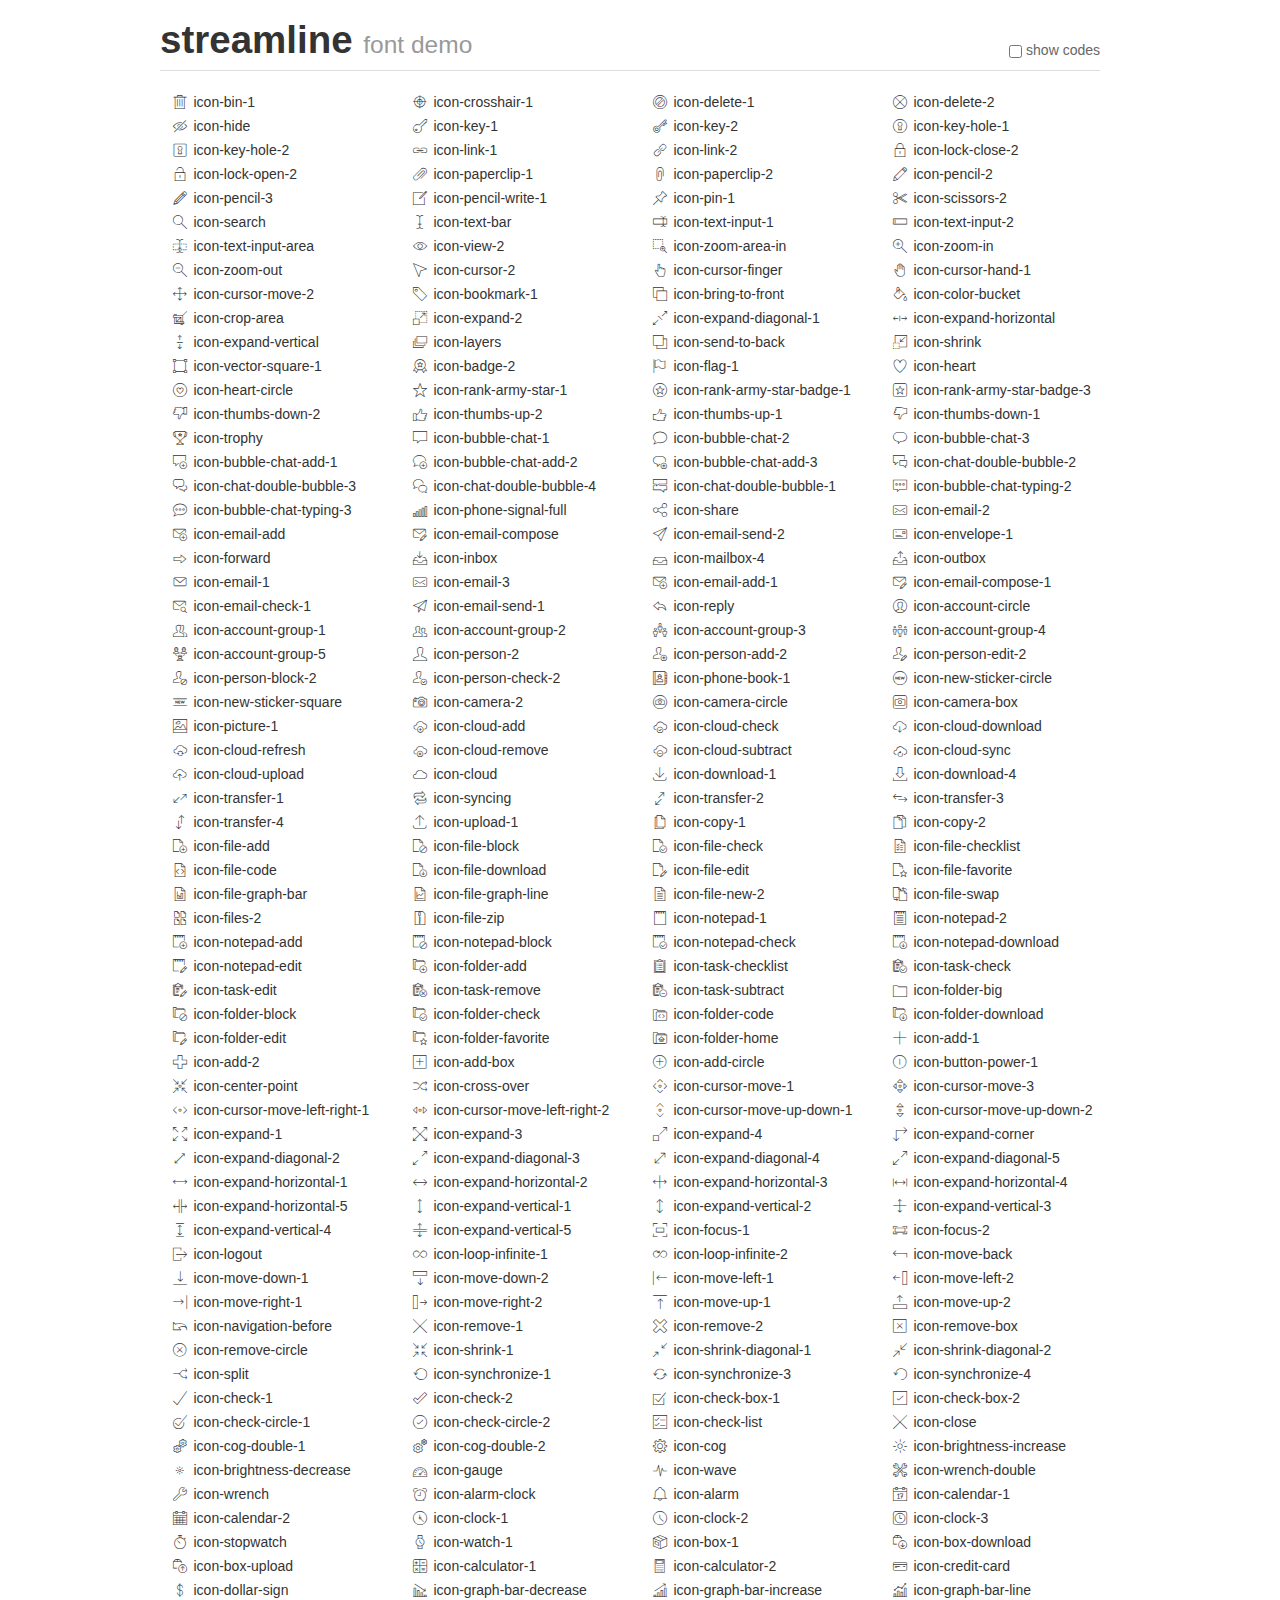
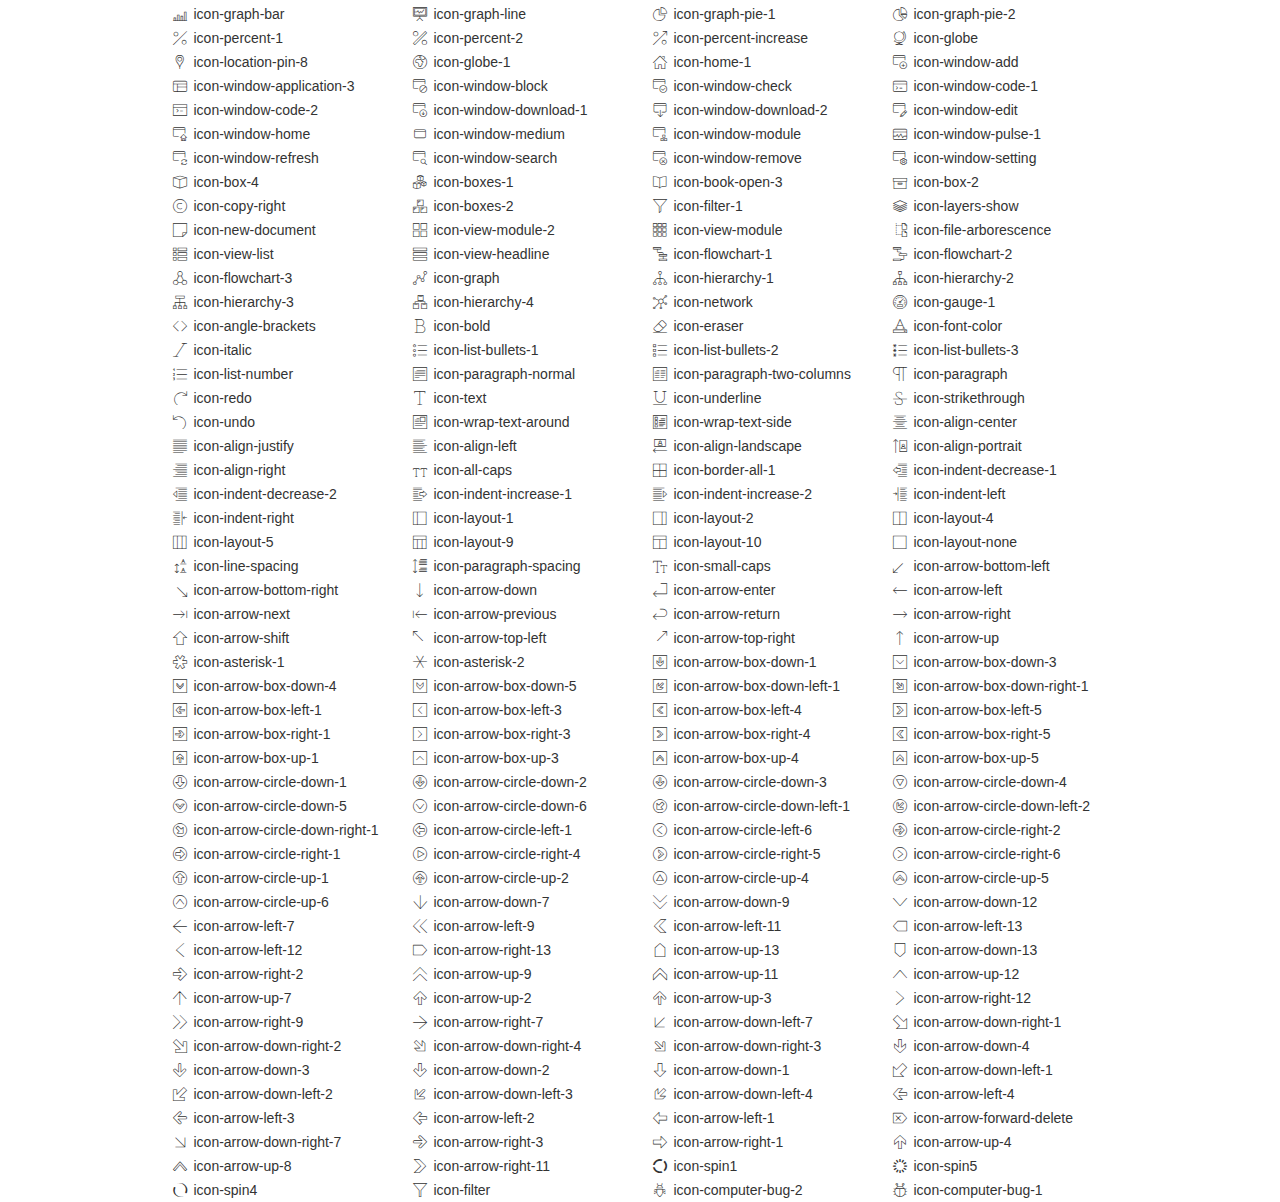
<file: streamline_dev/demo.html>
<!DOCTYPE html>
<html>
  <head><!--[if lt IE 9]><script language="javascript" type="text/javascript" src="//html5shim.googlecode.com/svn/trunk/html5.js"></script><![endif]-->
    <meta charset="UTF-8"><style>/*
 * Bootstrap v2.2.1
 *
 * Copyright 2012 Twitter, Inc
 * Licensed under the Apache License v2.0
 * http://www.apache.org/licenses/LICENSE-2.0
 *
 * Designed and built with all the love in the world @twitter by @mdo and @fat.
 */
.clearfix {
  *zoom: 1;
}
.clearfix:before,
.clearfix:after {
  display: table;
  content: "";
  line-height: 0;
}
.clearfix:after {
  clear: both;
}
html {
  font-size: 100%;
  -webkit-text-size-adjust: 100%;
  -ms-text-size-adjust: 100%;
}
a:focus {
  outline: thin dotted #333;
  outline: 5px auto -webkit-focus-ring-color;
  outline-offset: -2px;
}
a:hover,
a:active {
  outline: 0;
}
button,
input,
select,
textarea {
  margin: 0;
  font-size: 100%;
  vertical-align: middle;
}
button,
input {
  *overflow: visible;
  line-height: normal;
}
button::-moz-focus-inner,
input::-moz-focus-inner {
  padding: 0;
  border: 0;
}
body {
  margin: 0;
  font-family: "Helvetica Neue", Helvetica, Arial, sans-serif;
  font-size: 14px;
  line-height: 20px;
  color: #333;
  background-color: #fff;
}
a {
  color: #08c;
  text-decoration: none;
}
a:hover {
  color: #005580;
  text-decoration: underline;
}
.row {
  margin-left: -20px;
  *zoom: 1;
}
.row:before,
.row:after {
  display: table;
  content: "";
  line-height: 0;
}
.row:after {
  clear: both;
}
[class*="span"] {
  float: left;
  min-height: 1px;
  margin-left: 20px;
}
.container,
.navbar-static-top .container,
.navbar-fixed-top .container,
.navbar-fixed-bottom .container {
  width: 940px;
}
.span12 {
  width: 940px;
}
.span11 {
  width: 860px;
}
.span10 {
  width: 780px;
}
.span9 {
  width: 700px;
}
.span8 {
  width: 620px;
}
.span7 {
  width: 540px;
}
.span6 {
  width: 460px;
}
.span5 {
  width: 380px;
}
.span4 {
  width: 300px;
}
.span3 {
  width: 220px;
}
.span2 {
  width: 140px;
}
.span1 {
  width: 60px;
}
[class*="span"].pull-right,
.row-fluid [class*="span"].pull-right {
  float: right;
}
.container {
  margin-right: auto;
  margin-left: auto;
  *zoom: 1;
}
.container:before,
.container:after {
  display: table;
  content: "";
  line-height: 0;
}
.container:after {
  clear: both;
}
p {
  margin: 0 0 10px;
}
.lead {
  margin-bottom: 20px;
  font-size: 21px;
  font-weight: 200;
  line-height: 30px;
}
small {
  font-size: 85%;
}
h1 {
  margin: 10px 0;
  font-family: inherit;
  font-weight: bold;
  line-height: 20px;
  color: inherit;
  text-rendering: optimizelegibility;
}
h1 small {
  font-weight: normal;
  line-height: 1;
  color: #999;
}
h1 {
  line-height: 40px;
}
h1 {
  font-size: 38.5px;
}
h1 small {
  font-size: 24.5px;
}
body {
  margin-top: 90px;
}
.header {
  position: fixed;
  top: 0;
  left: 50%;
  margin-left: -480px;
  background-color: #fff;
  border-bottom: 1px solid #ddd;
  padding-top: 10px;
  z-index: 10;
}
.footer {
  color: #ddd;
  font-size: 12px;
  text-align: center;
  margin-top: 20px;
}
.footer a {
  color: #ccc;
  text-decoration: underline;
}
.the-icons {
  font-size: 14px;
  line-height: 24px;
}
.switch {
  position: absolute;
  right: 0;
  bottom: 10px;
  color: #666;
}
.switch input {
  margin-right: 0.3em;
}
.codesOn .i-name {
  display: none;
}
.codesOn .i-code {
  display: inline;
}
.i-code {
  display: none;
}
@font-face {
      font-family: 'streamline';
      src: url('./font/streamline.eot?57725999');
      src: url('./font/streamline.eot?57725999#iefix') format('embedded-opentype'),
           url('./font/streamline.woff?57725999') format('woff'),
           url('./font/streamline.ttf?57725999') format('truetype'),
           url('./font/streamline.svg?57725999#streamline') format('svg');
      font-weight: normal;
      font-style: normal;
    }
     
     
    .demo-icon
    {
      font-family: "streamline";
      font-style: normal;
      font-weight: normal;
      speak: none;
     
      display: inline-block;
      text-decoration: inherit;
      width: 1em;
      margin-right: .2em;
      text-align: center;
      /* opacity: .8; */
     
      /* For safety - reset parent styles, that can break glyph codes*/
      font-variant: normal;
      text-transform: none;
     
      /* fix buttons height, for twitter bootstrap */
      line-height: 1em;
     
      /* Animation center compensation - margins should be symmetric */
      /* remove if not needed */
      margin-left: .2em;
     
      /* You can be more comfortable with increased icons size */
      /* font-size: 120%; */
     
      /* Font smoothing. That was taken from TWBS */
      -webkit-font-smoothing: antialiased;
      -moz-osx-font-smoothing: grayscale;
     
      /* Uncomment for 3D effect */
      /* text-shadow: 1px 1px 1px rgba(127, 127, 127, 0.3); */
    }
     </style>
    <link rel="stylesheet" href="css/animation.css"><!--[if IE 7]><link rel="stylesheet" href="css/streamline-ie7.css"><![endif]-->
    <script>
      function toggleCodes(on) {
        var obj = document.getElementById('icons');
        
        if (on) {
          obj.className += ' codesOn';
        } else {
          obj.className = obj.className.replace(' codesOn', '');
        }
      }
      
    </script>
  </head>
  <body>
    <div class="container header">
      <h1>
        streamline
         <small>font demo</small>
      </h1>
      <label class="switch">
        <input type="checkbox" onclick="toggleCodes(this.checked)">show codes
      </label>
    </div>
    <div id="icons" class="container">
      <div class="row">
        <div title="Code: 0xe800" class="the-icons span3"><i class="demo-icon icon-bin-1">&#xe800;</i> <span class="i-name">icon-bin-1</span><span class="i-code">0xe800</span></div>
        <div title="Code: 0xe801" class="the-icons span3"><i class="demo-icon icon-crosshair-1">&#xe801;</i> <span class="i-name">icon-crosshair-1</span><span class="i-code">0xe801</span></div>
        <div title="Code: 0xe802" class="the-icons span3"><i class="demo-icon icon-delete-1">&#xe802;</i> <span class="i-name">icon-delete-1</span><span class="i-code">0xe802</span></div>
        <div title="Code: 0xe803" class="the-icons span3"><i class="demo-icon icon-delete-2">&#xe803;</i> <span class="i-name">icon-delete-2</span><span class="i-code">0xe803</span></div>
      </div>
      <div class="row">
        <div title="Code: 0xe804" class="the-icons span3"><i class="demo-icon icon-hide">&#xe804;</i> <span class="i-name">icon-hide</span><span class="i-code">0xe804</span></div>
        <div title="Code: 0xe805" class="the-icons span3"><i class="demo-icon icon-key-1">&#xe805;</i> <span class="i-name">icon-key-1</span><span class="i-code">0xe805</span></div>
        <div title="Code: 0xe806" class="the-icons span3"><i class="demo-icon icon-key-2">&#xe806;</i> <span class="i-name">icon-key-2</span><span class="i-code">0xe806</span></div>
        <div title="Code: 0xe807" class="the-icons span3"><i class="demo-icon icon-key-hole-1">&#xe807;</i> <span class="i-name">icon-key-hole-1</span><span class="i-code">0xe807</span></div>
      </div>
      <div class="row">
        <div title="Code: 0xe808" class="the-icons span3"><i class="demo-icon icon-key-hole-2">&#xe808;</i> <span class="i-name">icon-key-hole-2</span><span class="i-code">0xe808</span></div>
        <div title="Code: 0xe809" class="the-icons span3"><i class="demo-icon icon-link-1">&#xe809;</i> <span class="i-name">icon-link-1</span><span class="i-code">0xe809</span></div>
        <div title="Code: 0xe80a" class="the-icons span3"><i class="demo-icon icon-link-2">&#xe80a;</i> <span class="i-name">icon-link-2</span><span class="i-code">0xe80a</span></div>
        <div title="Code: 0xe80b" class="the-icons span3"><i class="demo-icon icon-lock-close-2">&#xe80b;</i> <span class="i-name">icon-lock-close-2</span><span class="i-code">0xe80b</span></div>
      </div>
      <div class="row">
        <div title="Code: 0xe80c" class="the-icons span3"><i class="demo-icon icon-lock-open-2">&#xe80c;</i> <span class="i-name">icon-lock-open-2</span><span class="i-code">0xe80c</span></div>
        <div title="Code: 0xe80d" class="the-icons span3"><i class="demo-icon icon-paperclip-1">&#xe80d;</i> <span class="i-name">icon-paperclip-1</span><span class="i-code">0xe80d</span></div>
        <div title="Code: 0xe80e" class="the-icons span3"><i class="demo-icon icon-paperclip-2">&#xe80e;</i> <span class="i-name">icon-paperclip-2</span><span class="i-code">0xe80e</span></div>
        <div title="Code: 0xe80f" class="the-icons span3"><i class="demo-icon icon-pencil-2">&#xe80f;</i> <span class="i-name">icon-pencil-2</span><span class="i-code">0xe80f</span></div>
      </div>
      <div class="row">
        <div title="Code: 0xe810" class="the-icons span3"><i class="demo-icon icon-pencil-3">&#xe810;</i> <span class="i-name">icon-pencil-3</span><span class="i-code">0xe810</span></div>
        <div title="Code: 0xe811" class="the-icons span3"><i class="demo-icon icon-pencil-write-1">&#xe811;</i> <span class="i-name">icon-pencil-write-1</span><span class="i-code">0xe811</span></div>
        <div title="Code: 0xe812" class="the-icons span3"><i class="demo-icon icon-pin-1">&#xe812;</i> <span class="i-name">icon-pin-1</span><span class="i-code">0xe812</span></div>
        <div title="Code: 0xe813" class="the-icons span3"><i class="demo-icon icon-scissors-2">&#xe813;</i> <span class="i-name">icon-scissors-2</span><span class="i-code">0xe813</span></div>
      </div>
      <div class="row">
        <div title="Code: 0xe814" class="the-icons span3"><i class="demo-icon icon-search">&#xe814;</i> <span class="i-name">icon-search</span><span class="i-code">0xe814</span></div>
        <div title="Code: 0xe815" class="the-icons span3"><i class="demo-icon icon-text-bar">&#xe815;</i> <span class="i-name">icon-text-bar</span><span class="i-code">0xe815</span></div>
        <div title="Code: 0xe816" class="the-icons span3"><i class="demo-icon icon-text-input-1">&#xe816;</i> <span class="i-name">icon-text-input-1</span><span class="i-code">0xe816</span></div>
        <div title="Code: 0xe817" class="the-icons span3"><i class="demo-icon icon-text-input-2">&#xe817;</i> <span class="i-name">icon-text-input-2</span><span class="i-code">0xe817</span></div>
      </div>
      <div class="row">
        <div title="Code: 0xe818" class="the-icons span3"><i class="demo-icon icon-text-input-area">&#xe818;</i> <span class="i-name">icon-text-input-area</span><span class="i-code">0xe818</span></div>
        <div title="Code: 0xe819" class="the-icons span3"><i class="demo-icon icon-view-2">&#xe819;</i> <span class="i-name">icon-view-2</span><span class="i-code">0xe819</span></div>
        <div title="Code: 0xe81a" class="the-icons span3"><i class="demo-icon icon-zoom-area-in">&#xe81a;</i> <span class="i-name">icon-zoom-area-in</span><span class="i-code">0xe81a</span></div>
        <div title="Code: 0xe81b" class="the-icons span3"><i class="demo-icon icon-zoom-in">&#xe81b;</i> <span class="i-name">icon-zoom-in</span><span class="i-code">0xe81b</span></div>
      </div>
      <div class="row">
        <div title="Code: 0xe81c" class="the-icons span3"><i class="demo-icon icon-zoom-out">&#xe81c;</i> <span class="i-name">icon-zoom-out</span><span class="i-code">0xe81c</span></div>
        <div title="Code: 0xe81d" class="the-icons span3"><i class="demo-icon icon-cursor-2">&#xe81d;</i> <span class="i-name">icon-cursor-2</span><span class="i-code">0xe81d</span></div>
        <div title="Code: 0xe81e" class="the-icons span3"><i class="demo-icon icon-cursor-finger">&#xe81e;</i> <span class="i-name">icon-cursor-finger</span><span class="i-code">0xe81e</span></div>
        <div title="Code: 0xe81f" class="the-icons span3"><i class="demo-icon icon-cursor-hand-1">&#xe81f;</i> <span class="i-name">icon-cursor-hand-1</span><span class="i-code">0xe81f</span></div>
      </div>
      <div class="row">
        <div title="Code: 0xe820" class="the-icons span3"><i class="demo-icon icon-cursor-move-2">&#xe820;</i> <span class="i-name">icon-cursor-move-2</span><span class="i-code">0xe820</span></div>
        <div title="Code: 0xe821" class="the-icons span3"><i class="demo-icon icon-bookmark-1">&#xe821;</i> <span class="i-name">icon-bookmark-1</span><span class="i-code">0xe821</span></div>
        <div title="Code: 0xe822" class="the-icons span3"><i class="demo-icon icon-bring-to-front">&#xe822;</i> <span class="i-name">icon-bring-to-front</span><span class="i-code">0xe822</span></div>
        <div title="Code: 0xe823" class="the-icons span3"><i class="demo-icon icon-color-bucket">&#xe823;</i> <span class="i-name">icon-color-bucket</span><span class="i-code">0xe823</span></div>
      </div>
      <div class="row">
        <div title="Code: 0xe824" class="the-icons span3"><i class="demo-icon icon-crop-area">&#xe824;</i> <span class="i-name">icon-crop-area</span><span class="i-code">0xe824</span></div>
        <div title="Code: 0xe825" class="the-icons span3"><i class="demo-icon icon-expand-2">&#xe825;</i> <span class="i-name">icon-expand-2</span><span class="i-code">0xe825</span></div>
        <div title="Code: 0xe826" class="the-icons span3"><i class="demo-icon icon-expand-diagonal-1">&#xe826;</i> <span class="i-name">icon-expand-diagonal-1</span><span class="i-code">0xe826</span></div>
        <div title="Code: 0xe827" class="the-icons span3"><i class="demo-icon icon-expand-horizontal">&#xe827;</i> <span class="i-name">icon-expand-horizontal</span><span class="i-code">0xe827</span></div>
      </div>
      <div class="row">
        <div title="Code: 0xe828" class="the-icons span3"><i class="demo-icon icon-expand-vertical">&#xe828;</i> <span class="i-name">icon-expand-vertical</span><span class="i-code">0xe828</span></div>
        <div title="Code: 0xe829" class="the-icons span3"><i class="demo-icon icon-layers">&#xe829;</i> <span class="i-name">icon-layers</span><span class="i-code">0xe829</span></div>
        <div title="Code: 0xe82a" class="the-icons span3"><i class="demo-icon icon-send-to-back">&#xe82a;</i> <span class="i-name">icon-send-to-back</span><span class="i-code">0xe82a</span></div>
        <div title="Code: 0xe82b" class="the-icons span3"><i class="demo-icon icon-shrink">&#xe82b;</i> <span class="i-name">icon-shrink</span><span class="i-code">0xe82b</span></div>
      </div>
      <div class="row">
        <div title="Code: 0xe82c" class="the-icons span3"><i class="demo-icon icon-vector-square-1">&#xe82c;</i> <span class="i-name">icon-vector-square-1</span><span class="i-code">0xe82c</span></div>
        <div title="Code: 0xe82d" class="the-icons span3"><i class="demo-icon icon-badge-2">&#xe82d;</i> <span class="i-name">icon-badge-2</span><span class="i-code">0xe82d</span></div>
        <div title="Code: 0xe82e" class="the-icons span3"><i class="demo-icon icon-flag-1">&#xe82e;</i> <span class="i-name">icon-flag-1</span><span class="i-code">0xe82e</span></div>
        <div title="Code: 0xe82f" class="the-icons span3"><i class="demo-icon icon-heart">&#xe82f;</i> <span class="i-name">icon-heart</span><span class="i-code">0xe82f</span></div>
      </div>
      <div class="row">
        <div title="Code: 0xe830" class="the-icons span3"><i class="demo-icon icon-heart-circle">&#xe830;</i> <span class="i-name">icon-heart-circle</span><span class="i-code">0xe830</span></div>
        <div title="Code: 0xe831" class="the-icons span3"><i class="demo-icon icon-rank-army-star-1">&#xe831;</i> <span class="i-name">icon-rank-army-star-1</span><span class="i-code">0xe831</span></div>
        <div title="Code: 0xe832" class="the-icons span3"><i class="demo-icon icon-rank-army-star-badge-1">&#xe832;</i> <span class="i-name">icon-rank-army-star-badge-1</span><span class="i-code">0xe832</span></div>
        <div title="Code: 0xe833" class="the-icons span3"><i class="demo-icon icon-rank-army-star-badge-3">&#xe833;</i> <span class="i-name">icon-rank-army-star-badge-3</span><span class="i-code">0xe833</span></div>
      </div>
      <div class="row">
        <div title="Code: 0xe834" class="the-icons span3"><i class="demo-icon icon-thumbs-down-2">&#xe834;</i> <span class="i-name">icon-thumbs-down-2</span><span class="i-code">0xe834</span></div>
        <div title="Code: 0xe835" class="the-icons span3"><i class="demo-icon icon-thumbs-up-2">&#xe835;</i> <span class="i-name">icon-thumbs-up-2</span><span class="i-code">0xe835</span></div>
        <div title="Code: 0xe836" class="the-icons span3"><i class="demo-icon icon-thumbs-up-1">&#xe836;</i> <span class="i-name">icon-thumbs-up-1</span><span class="i-code">0xe836</span></div>
        <div title="Code: 0xe837" class="the-icons span3"><i class="demo-icon icon-thumbs-down-1">&#xe837;</i> <span class="i-name">icon-thumbs-down-1</span><span class="i-code">0xe837</span></div>
      </div>
      <div class="row">
        <div title="Code: 0xe838" class="the-icons span3"><i class="demo-icon icon-trophy">&#xe838;</i> <span class="i-name">icon-trophy</span><span class="i-code">0xe838</span></div>
        <div title="Code: 0xe839" class="the-icons span3"><i class="demo-icon icon-bubble-chat-1">&#xe839;</i> <span class="i-name">icon-bubble-chat-1</span><span class="i-code">0xe839</span></div>
        <div title="Code: 0xe83a" class="the-icons span3"><i class="demo-icon icon-bubble-chat-2">&#xe83a;</i> <span class="i-name">icon-bubble-chat-2</span><span class="i-code">0xe83a</span></div>
        <div title="Code: 0xe83b" class="the-icons span3"><i class="demo-icon icon-bubble-chat-3">&#xe83b;</i> <span class="i-name">icon-bubble-chat-3</span><span class="i-code">0xe83b</span></div>
      </div>
      <div class="row">
        <div title="Code: 0xe83c" class="the-icons span3"><i class="demo-icon icon-bubble-chat-add-1">&#xe83c;</i> <span class="i-name">icon-bubble-chat-add-1</span><span class="i-code">0xe83c</span></div>
        <div title="Code: 0xe83d" class="the-icons span3"><i class="demo-icon icon-bubble-chat-add-2">&#xe83d;</i> <span class="i-name">icon-bubble-chat-add-2</span><span class="i-code">0xe83d</span></div>
        <div title="Code: 0xe83e" class="the-icons span3"><i class="demo-icon icon-bubble-chat-add-3">&#xe83e;</i> <span class="i-name">icon-bubble-chat-add-3</span><span class="i-code">0xe83e</span></div>
        <div title="Code: 0xe83f" class="the-icons span3"><i class="demo-icon icon-chat-double-bubble-2">&#xe83f;</i> <span class="i-name">icon-chat-double-bubble-2</span><span class="i-code">0xe83f</span></div>
      </div>
      <div class="row">
        <div title="Code: 0xe840" class="the-icons span3"><i class="demo-icon icon-chat-double-bubble-3">&#xe840;</i> <span class="i-name">icon-chat-double-bubble-3</span><span class="i-code">0xe840</span></div>
        <div title="Code: 0xe841" class="the-icons span3"><i class="demo-icon icon-chat-double-bubble-4">&#xe841;</i> <span class="i-name">icon-chat-double-bubble-4</span><span class="i-code">0xe841</span></div>
        <div title="Code: 0xe842" class="the-icons span3"><i class="demo-icon icon-chat-double-bubble-1">&#xe842;</i> <span class="i-name">icon-chat-double-bubble-1</span><span class="i-code">0xe842</span></div>
        <div title="Code: 0xe843" class="the-icons span3"><i class="demo-icon icon-bubble-chat-typing-2">&#xe843;</i> <span class="i-name">icon-bubble-chat-typing-2</span><span class="i-code">0xe843</span></div>
      </div>
      <div class="row">
        <div title="Code: 0xe844" class="the-icons span3"><i class="demo-icon icon-bubble-chat-typing-3">&#xe844;</i> <span class="i-name">icon-bubble-chat-typing-3</span><span class="i-code">0xe844</span></div>
        <div title="Code: 0xe845" class="the-icons span3"><i class="demo-icon icon-phone-signal-full">&#xe845;</i> <span class="i-name">icon-phone-signal-full</span><span class="i-code">0xe845</span></div>
        <div title="Code: 0xe846" class="the-icons span3"><i class="demo-icon icon-share">&#xe846;</i> <span class="i-name">icon-share</span><span class="i-code">0xe846</span></div>
        <div title="Code: 0xe847" class="the-icons span3"><i class="demo-icon icon-email-2">&#xe847;</i> <span class="i-name">icon-email-2</span><span class="i-code">0xe847</span></div>
      </div>
      <div class="row">
        <div title="Code: 0xe848" class="the-icons span3"><i class="demo-icon icon-email-add">&#xe848;</i> <span class="i-name">icon-email-add</span><span class="i-code">0xe848</span></div>
        <div title="Code: 0xe849" class="the-icons span3"><i class="demo-icon icon-email-compose">&#xe849;</i> <span class="i-name">icon-email-compose</span><span class="i-code">0xe849</span></div>
        <div title="Code: 0xe84a" class="the-icons span3"><i class="demo-icon icon-email-send-2">&#xe84a;</i> <span class="i-name">icon-email-send-2</span><span class="i-code">0xe84a</span></div>
        <div title="Code: 0xe84b" class="the-icons span3"><i class="demo-icon icon-envelope-1">&#xe84b;</i> <span class="i-name">icon-envelope-1</span><span class="i-code">0xe84b</span></div>
      </div>
      <div class="row">
        <div title="Code: 0xe84c" class="the-icons span3"><i class="demo-icon icon-forward">&#xe84c;</i> <span class="i-name">icon-forward</span><span class="i-code">0xe84c</span></div>
        <div title="Code: 0xe84d" class="the-icons span3"><i class="demo-icon icon-inbox">&#xe84d;</i> <span class="i-name">icon-inbox</span><span class="i-code">0xe84d</span></div>
        <div title="Code: 0xe84e" class="the-icons span3"><i class="demo-icon icon-mailbox-4">&#xe84e;</i> <span class="i-name">icon-mailbox-4</span><span class="i-code">0xe84e</span></div>
        <div title="Code: 0xe84f" class="the-icons span3"><i class="demo-icon icon-outbox">&#xe84f;</i> <span class="i-name">icon-outbox</span><span class="i-code">0xe84f</span></div>
      </div>
      <div class="row">
        <div title="Code: 0xe850" class="the-icons span3"><i class="demo-icon icon-email-1">&#xe850;</i> <span class="i-name">icon-email-1</span><span class="i-code">0xe850</span></div>
        <div title="Code: 0xe851" class="the-icons span3"><i class="demo-icon icon-email-3">&#xe851;</i> <span class="i-name">icon-email-3</span><span class="i-code">0xe851</span></div>
        <div title="Code: 0xe852" class="the-icons span3"><i class="demo-icon icon-email-add-1">&#xe852;</i> <span class="i-name">icon-email-add-1</span><span class="i-code">0xe852</span></div>
        <div title="Code: 0xe853" class="the-icons span3"><i class="demo-icon icon-email-compose-1">&#xe853;</i> <span class="i-name">icon-email-compose-1</span><span class="i-code">0xe853</span></div>
      </div>
      <div class="row">
        <div title="Code: 0xe854" class="the-icons span3"><i class="demo-icon icon-email-check-1">&#xe854;</i> <span class="i-name">icon-email-check-1</span><span class="i-code">0xe854</span></div>
        <div title="Code: 0xe855" class="the-icons span3"><i class="demo-icon icon-email-send-1">&#xe855;</i> <span class="i-name">icon-email-send-1</span><span class="i-code">0xe855</span></div>
        <div title="Code: 0xe856" class="the-icons span3"><i class="demo-icon icon-reply">&#xe856;</i> <span class="i-name">icon-reply</span><span class="i-code">0xe856</span></div>
        <div title="Code: 0xe857" class="the-icons span3"><i class="demo-icon icon-account-circle">&#xe857;</i> <span class="i-name">icon-account-circle</span><span class="i-code">0xe857</span></div>
      </div>
      <div class="row">
        <div title="Code: 0xe858" class="the-icons span3"><i class="demo-icon icon-account-group-1">&#xe858;</i> <span class="i-name">icon-account-group-1</span><span class="i-code">0xe858</span></div>
        <div title="Code: 0xe859" class="the-icons span3"><i class="demo-icon icon-account-group-2">&#xe859;</i> <span class="i-name">icon-account-group-2</span><span class="i-code">0xe859</span></div>
        <div title="Code: 0xe85a" class="the-icons span3"><i class="demo-icon icon-account-group-3">&#xe85a;</i> <span class="i-name">icon-account-group-3</span><span class="i-code">0xe85a</span></div>
        <div title="Code: 0xe85b" class="the-icons span3"><i class="demo-icon icon-account-group-4">&#xe85b;</i> <span class="i-name">icon-account-group-4</span><span class="i-code">0xe85b</span></div>
      </div>
      <div class="row">
        <div title="Code: 0xe85c" class="the-icons span3"><i class="demo-icon icon-account-group-5">&#xe85c;</i> <span class="i-name">icon-account-group-5</span><span class="i-code">0xe85c</span></div>
        <div title="Code: 0xe85d" class="the-icons span3"><i class="demo-icon icon-person-2">&#xe85d;</i> <span class="i-name">icon-person-2</span><span class="i-code">0xe85d</span></div>
        <div title="Code: 0xe85e" class="the-icons span3"><i class="demo-icon icon-person-add-2">&#xe85e;</i> <span class="i-name">icon-person-add-2</span><span class="i-code">0xe85e</span></div>
        <div title="Code: 0xe85f" class="the-icons span3"><i class="demo-icon icon-person-edit-2">&#xe85f;</i> <span class="i-name">icon-person-edit-2</span><span class="i-code">0xe85f</span></div>
      </div>
      <div class="row">
        <div title="Code: 0xe860" class="the-icons span3"><i class="demo-icon icon-person-block-2">&#xe860;</i> <span class="i-name">icon-person-block-2</span><span class="i-code">0xe860</span></div>
        <div title="Code: 0xe861" class="the-icons span3"><i class="demo-icon icon-person-check-2">&#xe861;</i> <span class="i-name">icon-person-check-2</span><span class="i-code">0xe861</span></div>
        <div title="Code: 0xe862" class="the-icons span3"><i class="demo-icon icon-phone-book-1">&#xe862;</i> <span class="i-name">icon-phone-book-1</span><span class="i-code">0xe862</span></div>
        <div title="Code: 0xe863" class="the-icons span3"><i class="demo-icon icon-new-sticker-circle">&#xe863;</i> <span class="i-name">icon-new-sticker-circle</span><span class="i-code">0xe863</span></div>
      </div>
      <div class="row">
        <div title="Code: 0xe864" class="the-icons span3"><i class="demo-icon icon-new-sticker-square">&#xe864;</i> <span class="i-name">icon-new-sticker-square</span><span class="i-code">0xe864</span></div>
        <div title="Code: 0xe865" class="the-icons span3"><i class="demo-icon icon-camera-2">&#xe865;</i> <span class="i-name">icon-camera-2</span><span class="i-code">0xe865</span></div>
        <div title="Code: 0xe866" class="the-icons span3"><i class="demo-icon icon-camera-circle">&#xe866;</i> <span class="i-name">icon-camera-circle</span><span class="i-code">0xe866</span></div>
        <div title="Code: 0xe867" class="the-icons span3"><i class="demo-icon icon-camera-box">&#xe867;</i> <span class="i-name">icon-camera-box</span><span class="i-code">0xe867</span></div>
      </div>
      <div class="row">
        <div title="Code: 0xe868" class="the-icons span3"><i class="demo-icon icon-picture-1">&#xe868;</i> <span class="i-name">icon-picture-1</span><span class="i-code">0xe868</span></div>
        <div title="Code: 0xe869" class="the-icons span3"><i class="demo-icon icon-cloud-add">&#xe869;</i> <span class="i-name">icon-cloud-add</span><span class="i-code">0xe869</span></div>
        <div title="Code: 0xe86a" class="the-icons span3"><i class="demo-icon icon-cloud-check">&#xe86a;</i> <span class="i-name">icon-cloud-check</span><span class="i-code">0xe86a</span></div>
        <div title="Code: 0xe86b" class="the-icons span3"><i class="demo-icon icon-cloud-download">&#xe86b;</i> <span class="i-name">icon-cloud-download</span><span class="i-code">0xe86b</span></div>
      </div>
      <div class="row">
        <div title="Code: 0xe86c" class="the-icons span3"><i class="demo-icon icon-cloud-refresh">&#xe86c;</i> <span class="i-name">icon-cloud-refresh</span><span class="i-code">0xe86c</span></div>
        <div title="Code: 0xe86d" class="the-icons span3"><i class="demo-icon icon-cloud-remove">&#xe86d;</i> <span class="i-name">icon-cloud-remove</span><span class="i-code">0xe86d</span></div>
        <div title="Code: 0xe86e" class="the-icons span3"><i class="demo-icon icon-cloud-subtract">&#xe86e;</i> <span class="i-name">icon-cloud-subtract</span><span class="i-code">0xe86e</span></div>
        <div title="Code: 0xe86f" class="the-icons span3"><i class="demo-icon icon-cloud-sync">&#xe86f;</i> <span class="i-name">icon-cloud-sync</span><span class="i-code">0xe86f</span></div>
      </div>
      <div class="row">
        <div title="Code: 0xe870" class="the-icons span3"><i class="demo-icon icon-cloud-upload">&#xe870;</i> <span class="i-name">icon-cloud-upload</span><span class="i-code">0xe870</span></div>
        <div title="Code: 0xe871" class="the-icons span3"><i class="demo-icon icon-cloud">&#xe871;</i> <span class="i-name">icon-cloud</span><span class="i-code">0xe871</span></div>
        <div title="Code: 0xe872" class="the-icons span3"><i class="demo-icon icon-download-1">&#xe872;</i> <span class="i-name">icon-download-1</span><span class="i-code">0xe872</span></div>
        <div title="Code: 0xe873" class="the-icons span3"><i class="demo-icon icon-download-4">&#xe873;</i> <span class="i-name">icon-download-4</span><span class="i-code">0xe873</span></div>
      </div>
      <div class="row">
        <div title="Code: 0xe874" class="the-icons span3"><i class="demo-icon icon-transfer-1">&#xe874;</i> <span class="i-name">icon-transfer-1</span><span class="i-code">0xe874</span></div>
        <div title="Code: 0xe875" class="the-icons span3"><i class="demo-icon icon-syncing">&#xe875;</i> <span class="i-name">icon-syncing</span><span class="i-code">0xe875</span></div>
        <div title="Code: 0xe876" class="the-icons span3"><i class="demo-icon icon-transfer-2">&#xe876;</i> <span class="i-name">icon-transfer-2</span><span class="i-code">0xe876</span></div>
        <div title="Code: 0xe877" class="the-icons span3"><i class="demo-icon icon-transfer-3">&#xe877;</i> <span class="i-name">icon-transfer-3</span><span class="i-code">0xe877</span></div>
      </div>
      <div class="row">
        <div title="Code: 0xe878" class="the-icons span3"><i class="demo-icon icon-transfer-4">&#xe878;</i> <span class="i-name">icon-transfer-4</span><span class="i-code">0xe878</span></div>
        <div title="Code: 0xe879" class="the-icons span3"><i class="demo-icon icon-upload-1">&#xe879;</i> <span class="i-name">icon-upload-1</span><span class="i-code">0xe879</span></div>
        <div title="Code: 0xe87a" class="the-icons span3"><i class="demo-icon icon-copy-1">&#xe87a;</i> <span class="i-name">icon-copy-1</span><span class="i-code">0xe87a</span></div>
        <div title="Code: 0xe87b" class="the-icons span3"><i class="demo-icon icon-copy-2">&#xe87b;</i> <span class="i-name">icon-copy-2</span><span class="i-code">0xe87b</span></div>
      </div>
      <div class="row">
        <div title="Code: 0xe87c" class="the-icons span3"><i class="demo-icon icon-file-add">&#xe87c;</i> <span class="i-name">icon-file-add</span><span class="i-code">0xe87c</span></div>
        <div title="Code: 0xe87d" class="the-icons span3"><i class="demo-icon icon-file-block">&#xe87d;</i> <span class="i-name">icon-file-block</span><span class="i-code">0xe87d</span></div>
        <div title="Code: 0xe87e" class="the-icons span3"><i class="demo-icon icon-file-check">&#xe87e;</i> <span class="i-name">icon-file-check</span><span class="i-code">0xe87e</span></div>
        <div title="Code: 0xe87f" class="the-icons span3"><i class="demo-icon icon-file-checklist">&#xe87f;</i> <span class="i-name">icon-file-checklist</span><span class="i-code">0xe87f</span></div>
      </div>
      <div class="row">
        <div title="Code: 0xe880" class="the-icons span3"><i class="demo-icon icon-file-code">&#xe880;</i> <span class="i-name">icon-file-code</span><span class="i-code">0xe880</span></div>
        <div title="Code: 0xe881" class="the-icons span3"><i class="demo-icon icon-file-download">&#xe881;</i> <span class="i-name">icon-file-download</span><span class="i-code">0xe881</span></div>
        <div title="Code: 0xe882" class="the-icons span3"><i class="demo-icon icon-file-edit">&#xe882;</i> <span class="i-name">icon-file-edit</span><span class="i-code">0xe882</span></div>
        <div title="Code: 0xe883" class="the-icons span3"><i class="demo-icon icon-file-favorite">&#xe883;</i> <span class="i-name">icon-file-favorite</span><span class="i-code">0xe883</span></div>
      </div>
      <div class="row">
        <div title="Code: 0xe884" class="the-icons span3"><i class="demo-icon icon-file-graph-bar">&#xe884;</i> <span class="i-name">icon-file-graph-bar</span><span class="i-code">0xe884</span></div>
        <div title="Code: 0xe885" class="the-icons span3"><i class="demo-icon icon-file-graph-line">&#xe885;</i> <span class="i-name">icon-file-graph-line</span><span class="i-code">0xe885</span></div>
        <div title="Code: 0xe886" class="the-icons span3"><i class="demo-icon icon-file-new-2">&#xe886;</i> <span class="i-name">icon-file-new-2</span><span class="i-code">0xe886</span></div>
        <div title="Code: 0xe887" class="the-icons span3"><i class="demo-icon icon-file-swap">&#xe887;</i> <span class="i-name">icon-file-swap</span><span class="i-code">0xe887</span></div>
      </div>
      <div class="row">
        <div title="Code: 0xe888" class="the-icons span3"><i class="demo-icon icon-files-2">&#xe888;</i> <span class="i-name">icon-files-2</span><span class="i-code">0xe888</span></div>
        <div title="Code: 0xe889" class="the-icons span3"><i class="demo-icon icon-file-zip">&#xe889;</i> <span class="i-name">icon-file-zip</span><span class="i-code">0xe889</span></div>
        <div title="Code: 0xe88a" class="the-icons span3"><i class="demo-icon icon-notepad-1">&#xe88a;</i> <span class="i-name">icon-notepad-1</span><span class="i-code">0xe88a</span></div>
        <div title="Code: 0xe88b" class="the-icons span3"><i class="demo-icon icon-notepad-2">&#xe88b;</i> <span class="i-name">icon-notepad-2</span><span class="i-code">0xe88b</span></div>
      </div>
      <div class="row">
        <div title="Code: 0xe88c" class="the-icons span3"><i class="demo-icon icon-notepad-add">&#xe88c;</i> <span class="i-name">icon-notepad-add</span><span class="i-code">0xe88c</span></div>
        <div title="Code: 0xe88d" class="the-icons span3"><i class="demo-icon icon-notepad-block">&#xe88d;</i> <span class="i-name">icon-notepad-block</span><span class="i-code">0xe88d</span></div>
        <div title="Code: 0xe88e" class="the-icons span3"><i class="demo-icon icon-notepad-check">&#xe88e;</i> <span class="i-name">icon-notepad-check</span><span class="i-code">0xe88e</span></div>
        <div title="Code: 0xe88f" class="the-icons span3"><i class="demo-icon icon-notepad-download">&#xe88f;</i> <span class="i-name">icon-notepad-download</span><span class="i-code">0xe88f</span></div>
      </div>
      <div class="row">
        <div title="Code: 0xe890" class="the-icons span3"><i class="demo-icon icon-notepad-edit">&#xe890;</i> <span class="i-name">icon-notepad-edit</span><span class="i-code">0xe890</span></div>
        <div title="Code: 0xe891" class="the-icons span3"><i class="demo-icon icon-folder-add">&#xe891;</i> <span class="i-name">icon-folder-add</span><span class="i-code">0xe891</span></div>
        <div title="Code: 0xe892" class="the-icons span3"><i class="demo-icon icon-task-checklist">&#xe892;</i> <span class="i-name">icon-task-checklist</span><span class="i-code">0xe892</span></div>
        <div title="Code: 0xe893" class="the-icons span3"><i class="demo-icon icon-task-check">&#xe893;</i> <span class="i-name">icon-task-check</span><span class="i-code">0xe893</span></div>
      </div>
      <div class="row">
        <div title="Code: 0xe894" class="the-icons span3"><i class="demo-icon icon-task-edit">&#xe894;</i> <span class="i-name">icon-task-edit</span><span class="i-code">0xe894</span></div>
        <div title="Code: 0xe895" class="the-icons span3"><i class="demo-icon icon-task-remove">&#xe895;</i> <span class="i-name">icon-task-remove</span><span class="i-code">0xe895</span></div>
        <div title="Code: 0xe896" class="the-icons span3"><i class="demo-icon icon-task-subtract">&#xe896;</i> <span class="i-name">icon-task-subtract</span><span class="i-code">0xe896</span></div>
        <div title="Code: 0xe897" class="the-icons span3"><i class="demo-icon icon-folder-big">&#xe897;</i> <span class="i-name">icon-folder-big</span><span class="i-code">0xe897</span></div>
      </div>
      <div class="row">
        <div title="Code: 0xe898" class="the-icons span3"><i class="demo-icon icon-folder-block">&#xe898;</i> <span class="i-name">icon-folder-block</span><span class="i-code">0xe898</span></div>
        <div title="Code: 0xe899" class="the-icons span3"><i class="demo-icon icon-folder-check">&#xe899;</i> <span class="i-name">icon-folder-check</span><span class="i-code">0xe899</span></div>
        <div title="Code: 0xe89a" class="the-icons span3"><i class="demo-icon icon-folder-code">&#xe89a;</i> <span class="i-name">icon-folder-code</span><span class="i-code">0xe89a</span></div>
        <div title="Code: 0xe89b" class="the-icons span3"><i class="demo-icon icon-folder-download">&#xe89b;</i> <span class="i-name">icon-folder-download</span><span class="i-code">0xe89b</span></div>
      </div>
      <div class="row">
        <div title="Code: 0xe89c" class="the-icons span3"><i class="demo-icon icon-folder-edit">&#xe89c;</i> <span class="i-name">icon-folder-edit</span><span class="i-code">0xe89c</span></div>
        <div title="Code: 0xe89d" class="the-icons span3"><i class="demo-icon icon-folder-favorite">&#xe89d;</i> <span class="i-name">icon-folder-favorite</span><span class="i-code">0xe89d</span></div>
        <div title="Code: 0xe89e" class="the-icons span3"><i class="demo-icon icon-folder-home">&#xe89e;</i> <span class="i-name">icon-folder-home</span><span class="i-code">0xe89e</span></div>
        <div title="Code: 0xe89f" class="the-icons span3"><i class="demo-icon icon-add-1">&#xe89f;</i> <span class="i-name">icon-add-1</span><span class="i-code">0xe89f</span></div>
      </div>
      <div class="row">
        <div title="Code: 0xe8a0" class="the-icons span3"><i class="demo-icon icon-add-2">&#xe8a0;</i> <span class="i-name">icon-add-2</span><span class="i-code">0xe8a0</span></div>
        <div title="Code: 0xe8a1" class="the-icons span3"><i class="demo-icon icon-add-box">&#xe8a1;</i> <span class="i-name">icon-add-box</span><span class="i-code">0xe8a1</span></div>
        <div title="Code: 0xe8a2" class="the-icons span3"><i class="demo-icon icon-add-circle">&#xe8a2;</i> <span class="i-name">icon-add-circle</span><span class="i-code">0xe8a2</span></div>
        <div title="Code: 0xe8a3" class="the-icons span3"><i class="demo-icon icon-button-power-1">&#xe8a3;</i> <span class="i-name">icon-button-power-1</span><span class="i-code">0xe8a3</span></div>
      </div>
      <div class="row">
        <div title="Code: 0xe8a4" class="the-icons span3"><i class="demo-icon icon-center-point">&#xe8a4;</i> <span class="i-name">icon-center-point</span><span class="i-code">0xe8a4</span></div>
        <div title="Code: 0xe8a5" class="the-icons span3"><i class="demo-icon icon-cross-over">&#xe8a5;</i> <span class="i-name">icon-cross-over</span><span class="i-code">0xe8a5</span></div>
        <div title="Code: 0xe8a6" class="the-icons span3"><i class="demo-icon icon-cursor-move-1">&#xe8a6;</i> <span class="i-name">icon-cursor-move-1</span><span class="i-code">0xe8a6</span></div>
        <div title="Code: 0xe8a7" class="the-icons span3"><i class="demo-icon icon-cursor-move-3">&#xe8a7;</i> <span class="i-name">icon-cursor-move-3</span><span class="i-code">0xe8a7</span></div>
      </div>
      <div class="row">
        <div title="Code: 0xe8a8" class="the-icons span3"><i class="demo-icon icon-cursor-move-left-right-1">&#xe8a8;</i> <span class="i-name">icon-cursor-move-left-right-1</span><span class="i-code">0xe8a8</span></div>
        <div title="Code: 0xe8a9" class="the-icons span3"><i class="demo-icon icon-cursor-move-left-right-2">&#xe8a9;</i> <span class="i-name">icon-cursor-move-left-right-2</span><span class="i-code">0xe8a9</span></div>
        <div title="Code: 0xe8aa" class="the-icons span3"><i class="demo-icon icon-cursor-move-up-down-1">&#xe8aa;</i> <span class="i-name">icon-cursor-move-up-down-1</span><span class="i-code">0xe8aa</span></div>
        <div title="Code: 0xe8ab" class="the-icons span3"><i class="demo-icon icon-cursor-move-up-down-2">&#xe8ab;</i> <span class="i-name">icon-cursor-move-up-down-2</span><span class="i-code">0xe8ab</span></div>
      </div>
      <div class="row">
        <div title="Code: 0xe8ac" class="the-icons span3"><i class="demo-icon icon-expand-1">&#xe8ac;</i> <span class="i-name">icon-expand-1</span><span class="i-code">0xe8ac</span></div>
        <div title="Code: 0xe8ad" class="the-icons span3"><i class="demo-icon icon-expand-3">&#xe8ad;</i> <span class="i-name">icon-expand-3</span><span class="i-code">0xe8ad</span></div>
        <div title="Code: 0xe8ae" class="the-icons span3"><i class="demo-icon icon-expand-4">&#xe8ae;</i> <span class="i-name">icon-expand-4</span><span class="i-code">0xe8ae</span></div>
        <div title="Code: 0xe8af" class="the-icons span3"><i class="demo-icon icon-expand-corner">&#xe8af;</i> <span class="i-name">icon-expand-corner</span><span class="i-code">0xe8af</span></div>
      </div>
      <div class="row">
        <div title="Code: 0xe8b0" class="the-icons span3"><i class="demo-icon icon-expand-diagonal-2">&#xe8b0;</i> <span class="i-name">icon-expand-diagonal-2</span><span class="i-code">0xe8b0</span></div>
        <div title="Code: 0xe8b1" class="the-icons span3"><i class="demo-icon icon-expand-diagonal-3">&#xe8b1;</i> <span class="i-name">icon-expand-diagonal-3</span><span class="i-code">0xe8b1</span></div>
        <div title="Code: 0xe8b2" class="the-icons span3"><i class="demo-icon icon-expand-diagonal-4">&#xe8b2;</i> <span class="i-name">icon-expand-diagonal-4</span><span class="i-code">0xe8b2</span></div>
        <div title="Code: 0xe8b3" class="the-icons span3"><i class="demo-icon icon-expand-diagonal-5">&#xe8b3;</i> <span class="i-name">icon-expand-diagonal-5</span><span class="i-code">0xe8b3</span></div>
      </div>
      <div class="row">
        <div title="Code: 0xe8b4" class="the-icons span3"><i class="demo-icon icon-expand-horizontal-1">&#xe8b4;</i> <span class="i-name">icon-expand-horizontal-1</span><span class="i-code">0xe8b4</span></div>
        <div title="Code: 0xe8b5" class="the-icons span3"><i class="demo-icon icon-expand-horizontal-2">&#xe8b5;</i> <span class="i-name">icon-expand-horizontal-2</span><span class="i-code">0xe8b5</span></div>
        <div title="Code: 0xe8b6" class="the-icons span3"><i class="demo-icon icon-expand-horizontal-3">&#xe8b6;</i> <span class="i-name">icon-expand-horizontal-3</span><span class="i-code">0xe8b6</span></div>
        <div title="Code: 0xe8b7" class="the-icons span3"><i class="demo-icon icon-expand-horizontal-4">&#xe8b7;</i> <span class="i-name">icon-expand-horizontal-4</span><span class="i-code">0xe8b7</span></div>
      </div>
      <div class="row">
        <div title="Code: 0xe8b8" class="the-icons span3"><i class="demo-icon icon-expand-horizontal-5">&#xe8b8;</i> <span class="i-name">icon-expand-horizontal-5</span><span class="i-code">0xe8b8</span></div>
        <div title="Code: 0xe8b9" class="the-icons span3"><i class="demo-icon icon-expand-vertical-1">&#xe8b9;</i> <span class="i-name">icon-expand-vertical-1</span><span class="i-code">0xe8b9</span></div>
        <div title="Code: 0xe8ba" class="the-icons span3"><i class="demo-icon icon-expand-vertical-2">&#xe8ba;</i> <span class="i-name">icon-expand-vertical-2</span><span class="i-code">0xe8ba</span></div>
        <div title="Code: 0xe8bb" class="the-icons span3"><i class="demo-icon icon-expand-vertical-3">&#xe8bb;</i> <span class="i-name">icon-expand-vertical-3</span><span class="i-code">0xe8bb</span></div>
      </div>
      <div class="row">
        <div title="Code: 0xe8bc" class="the-icons span3"><i class="demo-icon icon-expand-vertical-4">&#xe8bc;</i> <span class="i-name">icon-expand-vertical-4</span><span class="i-code">0xe8bc</span></div>
        <div title="Code: 0xe8bd" class="the-icons span3"><i class="demo-icon icon-expand-vertical-5">&#xe8bd;</i> <span class="i-name">icon-expand-vertical-5</span><span class="i-code">0xe8bd</span></div>
        <div title="Code: 0xe8be" class="the-icons span3"><i class="demo-icon icon-focus-1">&#xe8be;</i> <span class="i-name">icon-focus-1</span><span class="i-code">0xe8be</span></div>
        <div title="Code: 0xe8bf" class="the-icons span3"><i class="demo-icon icon-focus-2">&#xe8bf;</i> <span class="i-name">icon-focus-2</span><span class="i-code">0xe8bf</span></div>
      </div>
      <div class="row">
        <div title="Code: 0xe8c0" class="the-icons span3"><i class="demo-icon icon-logout">&#xe8c0;</i> <span class="i-name">icon-logout</span><span class="i-code">0xe8c0</span></div>
        <div title="Code: 0xe8c1" class="the-icons span3"><i class="demo-icon icon-loop-infinite-1">&#xe8c1;</i> <span class="i-name">icon-loop-infinite-1</span><span class="i-code">0xe8c1</span></div>
        <div title="Code: 0xe8c2" class="the-icons span3"><i class="demo-icon icon-loop-infinite-2">&#xe8c2;</i> <span class="i-name">icon-loop-infinite-2</span><span class="i-code">0xe8c2</span></div>
        <div title="Code: 0xe8c3" class="the-icons span3"><i class="demo-icon icon-move-back">&#xe8c3;</i> <span class="i-name">icon-move-back</span><span class="i-code">0xe8c3</span></div>
      </div>
      <div class="row">
        <div title="Code: 0xe8c4" class="the-icons span3"><i class="demo-icon icon-move-down-1">&#xe8c4;</i> <span class="i-name">icon-move-down-1</span><span class="i-code">0xe8c4</span></div>
        <div title="Code: 0xe8c5" class="the-icons span3"><i class="demo-icon icon-move-down-2">&#xe8c5;</i> <span class="i-name">icon-move-down-2</span><span class="i-code">0xe8c5</span></div>
        <div title="Code: 0xe8c6" class="the-icons span3"><i class="demo-icon icon-move-left-1">&#xe8c6;</i> <span class="i-name">icon-move-left-1</span><span class="i-code">0xe8c6</span></div>
        <div title="Code: 0xe8c7" class="the-icons span3"><i class="demo-icon icon-move-left-2">&#xe8c7;</i> <span class="i-name">icon-move-left-2</span><span class="i-code">0xe8c7</span></div>
      </div>
      <div class="row">
        <div title="Code: 0xe8c8" class="the-icons span3"><i class="demo-icon icon-move-right-1">&#xe8c8;</i> <span class="i-name">icon-move-right-1</span><span class="i-code">0xe8c8</span></div>
        <div title="Code: 0xe8c9" class="the-icons span3"><i class="demo-icon icon-move-right-2">&#xe8c9;</i> <span class="i-name">icon-move-right-2</span><span class="i-code">0xe8c9</span></div>
        <div title="Code: 0xe8ca" class="the-icons span3"><i class="demo-icon icon-move-up-1">&#xe8ca;</i> <span class="i-name">icon-move-up-1</span><span class="i-code">0xe8ca</span></div>
        <div title="Code: 0xe8cb" class="the-icons span3"><i class="demo-icon icon-move-up-2">&#xe8cb;</i> <span class="i-name">icon-move-up-2</span><span class="i-code">0xe8cb</span></div>
      </div>
      <div class="row">
        <div title="Code: 0xe8cc" class="the-icons span3"><i class="demo-icon icon-navigation-before">&#xe8cc;</i> <span class="i-name">icon-navigation-before</span><span class="i-code">0xe8cc</span></div>
        <div title="Code: 0xe8cd" class="the-icons span3"><i class="demo-icon icon-remove-1">&#xe8cd;</i> <span class="i-name">icon-remove-1</span><span class="i-code">0xe8cd</span></div>
        <div title="Code: 0xe8ce" class="the-icons span3"><i class="demo-icon icon-remove-2">&#xe8ce;</i> <span class="i-name">icon-remove-2</span><span class="i-code">0xe8ce</span></div>
        <div title="Code: 0xe8cf" class="the-icons span3"><i class="demo-icon icon-remove-box">&#xe8cf;</i> <span class="i-name">icon-remove-box</span><span class="i-code">0xe8cf</span></div>
      </div>
      <div class="row">
        <div title="Code: 0xe8d0" class="the-icons span3"><i class="demo-icon icon-remove-circle">&#xe8d0;</i> <span class="i-name">icon-remove-circle</span><span class="i-code">0xe8d0</span></div>
        <div title="Code: 0xe8d1" class="the-icons span3"><i class="demo-icon icon-shrink-1">&#xe8d1;</i> <span class="i-name">icon-shrink-1</span><span class="i-code">0xe8d1</span></div>
        <div title="Code: 0xe8d2" class="the-icons span3"><i class="demo-icon icon-shrink-diagonal-1">&#xe8d2;</i> <span class="i-name">icon-shrink-diagonal-1</span><span class="i-code">0xe8d2</span></div>
        <div title="Code: 0xe8d3" class="the-icons span3"><i class="demo-icon icon-shrink-diagonal-2">&#xe8d3;</i> <span class="i-name">icon-shrink-diagonal-2</span><span class="i-code">0xe8d3</span></div>
      </div>
      <div class="row">
        <div title="Code: 0xe8d4" class="the-icons span3"><i class="demo-icon icon-split">&#xe8d4;</i> <span class="i-name">icon-split</span><span class="i-code">0xe8d4</span></div>
        <div title="Code: 0xe8d5" class="the-icons span3"><i class="demo-icon icon-synchronize-1">&#xe8d5;</i> <span class="i-name">icon-synchronize-1</span><span class="i-code">0xe8d5</span></div>
        <div title="Code: 0xe8d6" class="the-icons span3"><i class="demo-icon icon-synchronize-3">&#xe8d6;</i> <span class="i-name">icon-synchronize-3</span><span class="i-code">0xe8d6</span></div>
        <div title="Code: 0xe8d7" class="the-icons span3"><i class="demo-icon icon-synchronize-4">&#xe8d7;</i> <span class="i-name">icon-synchronize-4</span><span class="i-code">0xe8d7</span></div>
      </div>
      <div class="row">
        <div title="Code: 0xe8d8" class="the-icons span3"><i class="demo-icon icon-check-1">&#xe8d8;</i> <span class="i-name">icon-check-1</span><span class="i-code">0xe8d8</span></div>
        <div title="Code: 0xe8d9" class="the-icons span3"><i class="demo-icon icon-check-2">&#xe8d9;</i> <span class="i-name">icon-check-2</span><span class="i-code">0xe8d9</span></div>
        <div title="Code: 0xe8da" class="the-icons span3"><i class="demo-icon icon-check-box-1">&#xe8da;</i> <span class="i-name">icon-check-box-1</span><span class="i-code">0xe8da</span></div>
        <div title="Code: 0xe8db" class="the-icons span3"><i class="demo-icon icon-check-box-2">&#xe8db;</i> <span class="i-name">icon-check-box-2</span><span class="i-code">0xe8db</span></div>
      </div>
      <div class="row">
        <div title="Code: 0xe8dc" class="the-icons span3"><i class="demo-icon icon-check-circle-1">&#xe8dc;</i> <span class="i-name">icon-check-circle-1</span><span class="i-code">0xe8dc</span></div>
        <div title="Code: 0xe8dd" class="the-icons span3"><i class="demo-icon icon-check-circle-2">&#xe8dd;</i> <span class="i-name">icon-check-circle-2</span><span class="i-code">0xe8dd</span></div>
        <div title="Code: 0xe8de" class="the-icons span3"><i class="demo-icon icon-check-list">&#xe8de;</i> <span class="i-name">icon-check-list</span><span class="i-code">0xe8de</span></div>
        <div title="Code: 0xe8df" class="the-icons span3"><i class="demo-icon icon-close">&#xe8df;</i> <span class="i-name">icon-close</span><span class="i-code">0xe8df</span></div>
      </div>
      <div class="row">
        <div title="Code: 0xe8e0" class="the-icons span3"><i class="demo-icon icon-cog-double-1">&#xe8e0;</i> <span class="i-name">icon-cog-double-1</span><span class="i-code">0xe8e0</span></div>
        <div title="Code: 0xe8e1" class="the-icons span3"><i class="demo-icon icon-cog-double-2">&#xe8e1;</i> <span class="i-name">icon-cog-double-2</span><span class="i-code">0xe8e1</span></div>
        <div title="Code: 0xe8e2" class="the-icons span3"><i class="demo-icon icon-cog">&#xe8e2;</i> <span class="i-name">icon-cog</span><span class="i-code">0xe8e2</span></div>
        <div title="Code: 0xe8e3" class="the-icons span3"><i class="demo-icon icon-brightness-increase">&#xe8e3;</i> <span class="i-name">icon-brightness-increase</span><span class="i-code">0xe8e3</span></div>
      </div>
      <div class="row">
        <div title="Code: 0xe8e4" class="the-icons span3"><i class="demo-icon icon-brightness-decrease">&#xe8e4;</i> <span class="i-name">icon-brightness-decrease</span><span class="i-code">0xe8e4</span></div>
        <div title="Code: 0xe8e5" class="the-icons span3"><i class="demo-icon icon-gauge">&#xe8e5;</i> <span class="i-name">icon-gauge</span><span class="i-code">0xe8e5</span></div>
        <div title="Code: 0xe8e6" class="the-icons span3"><i class="demo-icon icon-wave">&#xe8e6;</i> <span class="i-name">icon-wave</span><span class="i-code">0xe8e6</span></div>
        <div title="Code: 0xe8e7" class="the-icons span3"><i class="demo-icon icon-wrench-double">&#xe8e7;</i> <span class="i-name">icon-wrench-double</span><span class="i-code">0xe8e7</span></div>
      </div>
      <div class="row">
        <div title="Code: 0xe8e8" class="the-icons span3"><i class="demo-icon icon-wrench">&#xe8e8;</i> <span class="i-name">icon-wrench</span><span class="i-code">0xe8e8</span></div>
        <div title="Code: 0xe8e9" class="the-icons span3"><i class="demo-icon icon-alarm-clock">&#xe8e9;</i> <span class="i-name">icon-alarm-clock</span><span class="i-code">0xe8e9</span></div>
        <div title="Code: 0xe8ea" class="the-icons span3"><i class="demo-icon icon-alarm">&#xe8ea;</i> <span class="i-name">icon-alarm</span><span class="i-code">0xe8ea</span></div>
        <div title="Code: 0xe8eb" class="the-icons span3"><i class="demo-icon icon-calendar-1">&#xe8eb;</i> <span class="i-name">icon-calendar-1</span><span class="i-code">0xe8eb</span></div>
      </div>
      <div class="row">
        <div title="Code: 0xe8ec" class="the-icons span3"><i class="demo-icon icon-calendar-2">&#xe8ec;</i> <span class="i-name">icon-calendar-2</span><span class="i-code">0xe8ec</span></div>
        <div title="Code: 0xe8ed" class="the-icons span3"><i class="demo-icon icon-clock-1">&#xe8ed;</i> <span class="i-name">icon-clock-1</span><span class="i-code">0xe8ed</span></div>
        <div title="Code: 0xe8ee" class="the-icons span3"><i class="demo-icon icon-clock-2">&#xe8ee;</i> <span class="i-name">icon-clock-2</span><span class="i-code">0xe8ee</span></div>
        <div title="Code: 0xe8ef" class="the-icons span3"><i class="demo-icon icon-clock-3">&#xe8ef;</i> <span class="i-name">icon-clock-3</span><span class="i-code">0xe8ef</span></div>
      </div>
      <div class="row">
        <div title="Code: 0xe8f0" class="the-icons span3"><i class="demo-icon icon-stopwatch">&#xe8f0;</i> <span class="i-name">icon-stopwatch</span><span class="i-code">0xe8f0</span></div>
        <div title="Code: 0xe8f1" class="the-icons span3"><i class="demo-icon icon-watch-1">&#xe8f1;</i> <span class="i-name">icon-watch-1</span><span class="i-code">0xe8f1</span></div>
        <div title="Code: 0xe8f2" class="the-icons span3"><i class="demo-icon icon-box-1">&#xe8f2;</i> <span class="i-name">icon-box-1</span><span class="i-code">0xe8f2</span></div>
        <div title="Code: 0xe8f3" class="the-icons span3"><i class="demo-icon icon-box-download">&#xe8f3;</i> <span class="i-name">icon-box-download</span><span class="i-code">0xe8f3</span></div>
      </div>
      <div class="row">
        <div title="Code: 0xe8f4" class="the-icons span3"><i class="demo-icon icon-box-upload">&#xe8f4;</i> <span class="i-name">icon-box-upload</span><span class="i-code">0xe8f4</span></div>
        <div title="Code: 0xe8f5" class="the-icons span3"><i class="demo-icon icon-calculator-1">&#xe8f5;</i> <span class="i-name">icon-calculator-1</span><span class="i-code">0xe8f5</span></div>
        <div title="Code: 0xe8f6" class="the-icons span3"><i class="demo-icon icon-calculator-2">&#xe8f6;</i> <span class="i-name">icon-calculator-2</span><span class="i-code">0xe8f6</span></div>
        <div title="Code: 0xe8f7" class="the-icons span3"><i class="demo-icon icon-credit-card">&#xe8f7;</i> <span class="i-name">icon-credit-card</span><span class="i-code">0xe8f7</span></div>
      </div>
      <div class="row">
        <div title="Code: 0xe8f8" class="the-icons span3"><i class="demo-icon icon-dollar-sign">&#xe8f8;</i> <span class="i-name">icon-dollar-sign</span><span class="i-code">0xe8f8</span></div>
        <div title="Code: 0xe8f9" class="the-icons span3"><i class="demo-icon icon-graph-bar-decrease">&#xe8f9;</i> <span class="i-name">icon-graph-bar-decrease</span><span class="i-code">0xe8f9</span></div>
        <div title="Code: 0xe8fa" class="the-icons span3"><i class="demo-icon icon-graph-bar-increase">&#xe8fa;</i> <span class="i-name">icon-graph-bar-increase</span><span class="i-code">0xe8fa</span></div>
        <div title="Code: 0xe8fb" class="the-icons span3"><i class="demo-icon icon-graph-bar-line">&#xe8fb;</i> <span class="i-name">icon-graph-bar-line</span><span class="i-code">0xe8fb</span></div>
      </div>
      <div class="row">
        <div title="Code: 0xe8fc" class="the-icons span3"><i class="demo-icon icon-graph-bar">&#xe8fc;</i> <span class="i-name">icon-graph-bar</span><span class="i-code">0xe8fc</span></div>
        <div title="Code: 0xe8fd" class="the-icons span3"><i class="demo-icon icon-graph-line">&#xe8fd;</i> <span class="i-name">icon-graph-line</span><span class="i-code">0xe8fd</span></div>
        <div title="Code: 0xe8fe" class="the-icons span3"><i class="demo-icon icon-graph-pie-1">&#xe8fe;</i> <span class="i-name">icon-graph-pie-1</span><span class="i-code">0xe8fe</span></div>
        <div title="Code: 0xe8ff" class="the-icons span3"><i class="demo-icon icon-graph-pie-2">&#xe8ff;</i> <span class="i-name">icon-graph-pie-2</span><span class="i-code">0xe8ff</span></div>
      </div>
      <div class="row">
        <div title="Code: 0xe900" class="the-icons span3"><i class="demo-icon icon-percent-1">&#xe900;</i> <span class="i-name">icon-percent-1</span><span class="i-code">0xe900</span></div>
        <div title="Code: 0xe901" class="the-icons span3"><i class="demo-icon icon-percent-2">&#xe901;</i> <span class="i-name">icon-percent-2</span><span class="i-code">0xe901</span></div>
        <div title="Code: 0xe902" class="the-icons span3"><i class="demo-icon icon-percent-increase">&#xe902;</i> <span class="i-name">icon-percent-increase</span><span class="i-code">0xe902</span></div>
        <div title="Code: 0xe903" class="the-icons span3"><i class="demo-icon icon-globe">&#xe903;</i> <span class="i-name">icon-globe</span><span class="i-code">0xe903</span></div>
      </div>
      <div class="row">
        <div title="Code: 0xe904" class="the-icons span3"><i class="demo-icon icon-location-pin-8">&#xe904;</i> <span class="i-name">icon-location-pin-8</span><span class="i-code">0xe904</span></div>
        <div title="Code: 0xe905" class="the-icons span3"><i class="demo-icon icon-globe-1">&#xe905;</i> <span class="i-name">icon-globe-1</span><span class="i-code">0xe905</span></div>
        <div title="Code: 0xe906" class="the-icons span3"><i class="demo-icon icon-home-1">&#xe906;</i> <span class="i-name">icon-home-1</span><span class="i-code">0xe906</span></div>
        <div title="Code: 0xe907" class="the-icons span3"><i class="demo-icon icon-window-add">&#xe907;</i> <span class="i-name">icon-window-add</span><span class="i-code">0xe907</span></div>
      </div>
      <div class="row">
        <div title="Code: 0xe908" class="the-icons span3"><i class="demo-icon icon-window-application-3">&#xe908;</i> <span class="i-name">icon-window-application-3</span><span class="i-code">0xe908</span></div>
        <div title="Code: 0xe909" class="the-icons span3"><i class="demo-icon icon-window-block">&#xe909;</i> <span class="i-name">icon-window-block</span><span class="i-code">0xe909</span></div>
        <div title="Code: 0xe90a" class="the-icons span3"><i class="demo-icon icon-window-check">&#xe90a;</i> <span class="i-name">icon-window-check</span><span class="i-code">0xe90a</span></div>
        <div title="Code: 0xe90b" class="the-icons span3"><i class="demo-icon icon-window-code-1">&#xe90b;</i> <span class="i-name">icon-window-code-1</span><span class="i-code">0xe90b</span></div>
      </div>
      <div class="row">
        <div title="Code: 0xe90c" class="the-icons span3"><i class="demo-icon icon-window-code-2">&#xe90c;</i> <span class="i-name">icon-window-code-2</span><span class="i-code">0xe90c</span></div>
        <div title="Code: 0xe90d" class="the-icons span3"><i class="demo-icon icon-window-download-1">&#xe90d;</i> <span class="i-name">icon-window-download-1</span><span class="i-code">0xe90d</span></div>
        <div title="Code: 0xe90e" class="the-icons span3"><i class="demo-icon icon-window-download-2">&#xe90e;</i> <span class="i-name">icon-window-download-2</span><span class="i-code">0xe90e</span></div>
        <div title="Code: 0xe90f" class="the-icons span3"><i class="demo-icon icon-window-edit">&#xe90f;</i> <span class="i-name">icon-window-edit</span><span class="i-code">0xe90f</span></div>
      </div>
      <div class="row">
        <div title="Code: 0xe910" class="the-icons span3"><i class="demo-icon icon-window-home">&#xe910;</i> <span class="i-name">icon-window-home</span><span class="i-code">0xe910</span></div>
        <div title="Code: 0xe911" class="the-icons span3"><i class="demo-icon icon-window-medium">&#xe911;</i> <span class="i-name">icon-window-medium</span><span class="i-code">0xe911</span></div>
        <div title="Code: 0xe912" class="the-icons span3"><i class="demo-icon icon-window-module">&#xe912;</i> <span class="i-name">icon-window-module</span><span class="i-code">0xe912</span></div>
        <div title="Code: 0xe913" class="the-icons span3"><i class="demo-icon icon-window-pulse-1">&#xe913;</i> <span class="i-name">icon-window-pulse-1</span><span class="i-code">0xe913</span></div>
      </div>
      <div class="row">
        <div title="Code: 0xe914" class="the-icons span3"><i class="demo-icon icon-window-refresh">&#xe914;</i> <span class="i-name">icon-window-refresh</span><span class="i-code">0xe914</span></div>
        <div title="Code: 0xe915" class="the-icons span3"><i class="demo-icon icon-window-search">&#xe915;</i> <span class="i-name">icon-window-search</span><span class="i-code">0xe915</span></div>
        <div title="Code: 0xe916" class="the-icons span3"><i class="demo-icon icon-window-remove">&#xe916;</i> <span class="i-name">icon-window-remove</span><span class="i-code">0xe916</span></div>
        <div title="Code: 0xe917" class="the-icons span3"><i class="demo-icon icon-window-setting">&#xe917;</i> <span class="i-name">icon-window-setting</span><span class="i-code">0xe917</span></div>
      </div>
      <div class="row">
        <div title="Code: 0xe918" class="the-icons span3"><i class="demo-icon icon-box-4">&#xe918;</i> <span class="i-name">icon-box-4</span><span class="i-code">0xe918</span></div>
        <div title="Code: 0xe919" class="the-icons span3"><i class="demo-icon icon-boxes-1">&#xe919;</i> <span class="i-name">icon-boxes-1</span><span class="i-code">0xe919</span></div>
        <div title="Code: 0xe91a" class="the-icons span3"><i class="demo-icon icon-book-open-3">&#xe91a;</i> <span class="i-name">icon-book-open-3</span><span class="i-code">0xe91a</span></div>
        <div title="Code: 0xe91b" class="the-icons span3"><i class="demo-icon icon-box-2">&#xe91b;</i> <span class="i-name">icon-box-2</span><span class="i-code">0xe91b</span></div>
      </div>
      <div class="row">
        <div title="Code: 0xe91c" class="the-icons span3"><i class="demo-icon icon-copy-right">&#xe91c;</i> <span class="i-name">icon-copy-right</span><span class="i-code">0xe91c</span></div>
        <div title="Code: 0xe91d" class="the-icons span3"><i class="demo-icon icon-boxes-2">&#xe91d;</i> <span class="i-name">icon-boxes-2</span><span class="i-code">0xe91d</span></div>
        <div title="Code: 0xe91e" class="the-icons span3"><i class="demo-icon icon-filter-1">&#xe91e;</i> <span class="i-name">icon-filter-1</span><span class="i-code">0xe91e</span></div>
        <div title="Code: 0xe91f" class="the-icons span3"><i class="demo-icon icon-layers-show">&#xe91f;</i> <span class="i-name">icon-layers-show</span><span class="i-code">0xe91f</span></div>
      </div>
      <div class="row">
        <div title="Code: 0xe920" class="the-icons span3"><i class="demo-icon icon-new-document">&#xe920;</i> <span class="i-name">icon-new-document</span><span class="i-code">0xe920</span></div>
        <div title="Code: 0xe921" class="the-icons span3"><i class="demo-icon icon-view-module-2">&#xe921;</i> <span class="i-name">icon-view-module-2</span><span class="i-code">0xe921</span></div>
        <div title="Code: 0xe922" class="the-icons span3"><i class="demo-icon icon-view-module">&#xe922;</i> <span class="i-name">icon-view-module</span><span class="i-code">0xe922</span></div>
        <div title="Code: 0xe923" class="the-icons span3"><i class="demo-icon icon-file-arborescence">&#xe923;</i> <span class="i-name">icon-file-arborescence</span><span class="i-code">0xe923</span></div>
      </div>
      <div class="row">
        <div title="Code: 0xe924" class="the-icons span3"><i class="demo-icon icon-view-list">&#xe924;</i> <span class="i-name">icon-view-list</span><span class="i-code">0xe924</span></div>
        <div title="Code: 0xe925" class="the-icons span3"><i class="demo-icon icon-view-headline">&#xe925;</i> <span class="i-name">icon-view-headline</span><span class="i-code">0xe925</span></div>
        <div title="Code: 0xe926" class="the-icons span3"><i class="demo-icon icon-flowchart-1">&#xe926;</i> <span class="i-name">icon-flowchart-1</span><span class="i-code">0xe926</span></div>
        <div title="Code: 0xe927" class="the-icons span3"><i class="demo-icon icon-flowchart-2">&#xe927;</i> <span class="i-name">icon-flowchart-2</span><span class="i-code">0xe927</span></div>
      </div>
      <div class="row">
        <div title="Code: 0xe928" class="the-icons span3"><i class="demo-icon icon-flowchart-3">&#xe928;</i> <span class="i-name">icon-flowchart-3</span><span class="i-code">0xe928</span></div>
        <div title="Code: 0xe929" class="the-icons span3"><i class="demo-icon icon-graph">&#xe929;</i> <span class="i-name">icon-graph</span><span class="i-code">0xe929</span></div>
        <div title="Code: 0xe92a" class="the-icons span3"><i class="demo-icon icon-hierarchy-1">&#xe92a;</i> <span class="i-name">icon-hierarchy-1</span><span class="i-code">0xe92a</span></div>
        <div title="Code: 0xe92b" class="the-icons span3"><i class="demo-icon icon-hierarchy-2">&#xe92b;</i> <span class="i-name">icon-hierarchy-2</span><span class="i-code">0xe92b</span></div>
      </div>
      <div class="row">
        <div title="Code: 0xe92c" class="the-icons span3"><i class="demo-icon icon-hierarchy-3">&#xe92c;</i> <span class="i-name">icon-hierarchy-3</span><span class="i-code">0xe92c</span></div>
        <div title="Code: 0xe92d" class="the-icons span3"><i class="demo-icon icon-hierarchy-4">&#xe92d;</i> <span class="i-name">icon-hierarchy-4</span><span class="i-code">0xe92d</span></div>
        <div title="Code: 0xe92e" class="the-icons span3"><i class="demo-icon icon-network">&#xe92e;</i> <span class="i-name">icon-network</span><span class="i-code">0xe92e</span></div>
        <div title="Code: 0xe92f" class="the-icons span3"><i class="demo-icon icon-gauge-1">&#xe92f;</i> <span class="i-name">icon-gauge-1</span><span class="i-code">0xe92f</span></div>
      </div>
      <div class="row">
        <div title="Code: 0xe930" class="the-icons span3"><i class="demo-icon icon-angle-brackets">&#xe930;</i> <span class="i-name">icon-angle-brackets</span><span class="i-code">0xe930</span></div>
        <div title="Code: 0xe931" class="the-icons span3"><i class="demo-icon icon-bold">&#xe931;</i> <span class="i-name">icon-bold</span><span class="i-code">0xe931</span></div>
        <div title="Code: 0xe932" class="the-icons span3"><i class="demo-icon icon-eraser">&#xe932;</i> <span class="i-name">icon-eraser</span><span class="i-code">0xe932</span></div>
        <div title="Code: 0xe933" class="the-icons span3"><i class="demo-icon icon-font-color">&#xe933;</i> <span class="i-name">icon-font-color</span><span class="i-code">0xe933</span></div>
      </div>
      <div class="row">
        <div title="Code: 0xe934" class="the-icons span3"><i class="demo-icon icon-italic">&#xe934;</i> <span class="i-name">icon-italic</span><span class="i-code">0xe934</span></div>
        <div title="Code: 0xe935" class="the-icons span3"><i class="demo-icon icon-list-bullets-1">&#xe935;</i> <span class="i-name">icon-list-bullets-1</span><span class="i-code">0xe935</span></div>
        <div title="Code: 0xe936" class="the-icons span3"><i class="demo-icon icon-list-bullets-2">&#xe936;</i> <span class="i-name">icon-list-bullets-2</span><span class="i-code">0xe936</span></div>
        <div title="Code: 0xe937" class="the-icons span3"><i class="demo-icon icon-list-bullets-3">&#xe937;</i> <span class="i-name">icon-list-bullets-3</span><span class="i-code">0xe937</span></div>
      </div>
      <div class="row">
        <div title="Code: 0xe938" class="the-icons span3"><i class="demo-icon icon-list-number">&#xe938;</i> <span class="i-name">icon-list-number</span><span class="i-code">0xe938</span></div>
        <div title="Code: 0xe939" class="the-icons span3"><i class="demo-icon icon-paragraph-normal">&#xe939;</i> <span class="i-name">icon-paragraph-normal</span><span class="i-code">0xe939</span></div>
        <div title="Code: 0xe93a" class="the-icons span3"><i class="demo-icon icon-paragraph-two-columns">&#xe93a;</i> <span class="i-name">icon-paragraph-two-columns</span><span class="i-code">0xe93a</span></div>
        <div title="Code: 0xe93b" class="the-icons span3"><i class="demo-icon icon-paragraph">&#xe93b;</i> <span class="i-name">icon-paragraph</span><span class="i-code">0xe93b</span></div>
      </div>
      <div class="row">
        <div title="Code: 0xe93c" class="the-icons span3"><i class="demo-icon icon-redo">&#xe93c;</i> <span class="i-name">icon-redo</span><span class="i-code">0xe93c</span></div>
        <div title="Code: 0xe93d" class="the-icons span3"><i class="demo-icon icon-text">&#xe93d;</i> <span class="i-name">icon-text</span><span class="i-code">0xe93d</span></div>
        <div title="Code: 0xe93e" class="the-icons span3"><i class="demo-icon icon-underline">&#xe93e;</i> <span class="i-name">icon-underline</span><span class="i-code">0xe93e</span></div>
        <div title="Code: 0xe93f" class="the-icons span3"><i class="demo-icon icon-strikethrough">&#xe93f;</i> <span class="i-name">icon-strikethrough</span><span class="i-code">0xe93f</span></div>
      </div>
      <div class="row">
        <div title="Code: 0xe940" class="the-icons span3"><i class="demo-icon icon-undo">&#xe940;</i> <span class="i-name">icon-undo</span><span class="i-code">0xe940</span></div>
        <div title="Code: 0xe941" class="the-icons span3"><i class="demo-icon icon-wrap-text-around">&#xe941;</i> <span class="i-name">icon-wrap-text-around</span><span class="i-code">0xe941</span></div>
        <div title="Code: 0xe942" class="the-icons span3"><i class="demo-icon icon-wrap-text-side">&#xe942;</i> <span class="i-name">icon-wrap-text-side</span><span class="i-code">0xe942</span></div>
        <div title="Code: 0xe943" class="the-icons span3"><i class="demo-icon icon-align-center">&#xe943;</i> <span class="i-name">icon-align-center</span><span class="i-code">0xe943</span></div>
      </div>
      <div class="row">
        <div title="Code: 0xe944" class="the-icons span3"><i class="demo-icon icon-align-justify">&#xe944;</i> <span class="i-name">icon-align-justify</span><span class="i-code">0xe944</span></div>
        <div title="Code: 0xe945" class="the-icons span3"><i class="demo-icon icon-align-left">&#xe945;</i> <span class="i-name">icon-align-left</span><span class="i-code">0xe945</span></div>
        <div title="Code: 0xe946" class="the-icons span3"><i class="demo-icon icon-align-landscape">&#xe946;</i> <span class="i-name">icon-align-landscape</span><span class="i-code">0xe946</span></div>
        <div title="Code: 0xe947" class="the-icons span3"><i class="demo-icon icon-align-portrait">&#xe947;</i> <span class="i-name">icon-align-portrait</span><span class="i-code">0xe947</span></div>
      </div>
      <div class="row">
        <div title="Code: 0xe948" class="the-icons span3"><i class="demo-icon icon-align-right">&#xe948;</i> <span class="i-name">icon-align-right</span><span class="i-code">0xe948</span></div>
        <div title="Code: 0xe949" class="the-icons span3"><i class="demo-icon icon-all-caps">&#xe949;</i> <span class="i-name">icon-all-caps</span><span class="i-code">0xe949</span></div>
        <div title="Code: 0xe94a" class="the-icons span3"><i class="demo-icon icon-border-all-1">&#xe94a;</i> <span class="i-name">icon-border-all-1</span><span class="i-code">0xe94a</span></div>
        <div title="Code: 0xe94b" class="the-icons span3"><i class="demo-icon icon-indent-decrease-1">&#xe94b;</i> <span class="i-name">icon-indent-decrease-1</span><span class="i-code">0xe94b</span></div>
      </div>
      <div class="row">
        <div title="Code: 0xe94c" class="the-icons span3"><i class="demo-icon icon-indent-decrease-2">&#xe94c;</i> <span class="i-name">icon-indent-decrease-2</span><span class="i-code">0xe94c</span></div>
        <div title="Code: 0xe94d" class="the-icons span3"><i class="demo-icon icon-indent-increase-1">&#xe94d;</i> <span class="i-name">icon-indent-increase-1</span><span class="i-code">0xe94d</span></div>
        <div title="Code: 0xe94e" class="the-icons span3"><i class="demo-icon icon-indent-increase-2">&#xe94e;</i> <span class="i-name">icon-indent-increase-2</span><span class="i-code">0xe94e</span></div>
        <div title="Code: 0xe94f" class="the-icons span3"><i class="demo-icon icon-indent-left">&#xe94f;</i> <span class="i-name">icon-indent-left</span><span class="i-code">0xe94f</span></div>
      </div>
      <div class="row">
        <div title="Code: 0xe950" class="the-icons span3"><i class="demo-icon icon-indent-right">&#xe950;</i> <span class="i-name">icon-indent-right</span><span class="i-code">0xe950</span></div>
        <div title="Code: 0xe951" class="the-icons span3"><i class="demo-icon icon-layout-1">&#xe951;</i> <span class="i-name">icon-layout-1</span><span class="i-code">0xe951</span></div>
        <div title="Code: 0xe952" class="the-icons span3"><i class="demo-icon icon-layout-2">&#xe952;</i> <span class="i-name">icon-layout-2</span><span class="i-code">0xe952</span></div>
        <div title="Code: 0xe953" class="the-icons span3"><i class="demo-icon icon-layout-4">&#xe953;</i> <span class="i-name">icon-layout-4</span><span class="i-code">0xe953</span></div>
      </div>
      <div class="row">
        <div title="Code: 0xe954" class="the-icons span3"><i class="demo-icon icon-layout-5">&#xe954;</i> <span class="i-name">icon-layout-5</span><span class="i-code">0xe954</span></div>
        <div title="Code: 0xe955" class="the-icons span3"><i class="demo-icon icon-layout-9">&#xe955;</i> <span class="i-name">icon-layout-9</span><span class="i-code">0xe955</span></div>
        <div title="Code: 0xe956" class="the-icons span3"><i class="demo-icon icon-layout-10">&#xe956;</i> <span class="i-name">icon-layout-10</span><span class="i-code">0xe956</span></div>
        <div title="Code: 0xe957" class="the-icons span3"><i class="demo-icon icon-layout-none">&#xe957;</i> <span class="i-name">icon-layout-none</span><span class="i-code">0xe957</span></div>
      </div>
      <div class="row">
        <div title="Code: 0xe958" class="the-icons span3"><i class="demo-icon icon-line-spacing">&#xe958;</i> <span class="i-name">icon-line-spacing</span><span class="i-code">0xe958</span></div>
        <div title="Code: 0xe959" class="the-icons span3"><i class="demo-icon icon-paragraph-spacing">&#xe959;</i> <span class="i-name">icon-paragraph-spacing</span><span class="i-code">0xe959</span></div>
        <div title="Code: 0xe95a" class="the-icons span3"><i class="demo-icon icon-small-caps">&#xe95a;</i> <span class="i-name">icon-small-caps</span><span class="i-code">0xe95a</span></div>
        <div title="Code: 0xe95b" class="the-icons span3"><i class="demo-icon icon-arrow-bottom-left">&#xe95b;</i> <span class="i-name">icon-arrow-bottom-left</span><span class="i-code">0xe95b</span></div>
      </div>
      <div class="row">
        <div title="Code: 0xe95c" class="the-icons span3"><i class="demo-icon icon-arrow-bottom-right">&#xe95c;</i> <span class="i-name">icon-arrow-bottom-right</span><span class="i-code">0xe95c</span></div>
        <div title="Code: 0xe95d" class="the-icons span3"><i class="demo-icon icon-arrow-down">&#xe95d;</i> <span class="i-name">icon-arrow-down</span><span class="i-code">0xe95d</span></div>
        <div title="Code: 0xe95e" class="the-icons span3"><i class="demo-icon icon-arrow-enter">&#xe95e;</i> <span class="i-name">icon-arrow-enter</span><span class="i-code">0xe95e</span></div>
        <div title="Code: 0xe95f" class="the-icons span3"><i class="demo-icon icon-arrow-left">&#xe95f;</i> <span class="i-name">icon-arrow-left</span><span class="i-code">0xe95f</span></div>
      </div>
      <div class="row">
        <div title="Code: 0xe960" class="the-icons span3"><i class="demo-icon icon-arrow-next">&#xe960;</i> <span class="i-name">icon-arrow-next</span><span class="i-code">0xe960</span></div>
        <div title="Code: 0xe961" class="the-icons span3"><i class="demo-icon icon-arrow-previous">&#xe961;</i> <span class="i-name">icon-arrow-previous</span><span class="i-code">0xe961</span></div>
        <div title="Code: 0xe962" class="the-icons span3"><i class="demo-icon icon-arrow-return">&#xe962;</i> <span class="i-name">icon-arrow-return</span><span class="i-code">0xe962</span></div>
        <div title="Code: 0xe963" class="the-icons span3"><i class="demo-icon icon-arrow-right">&#xe963;</i> <span class="i-name">icon-arrow-right</span><span class="i-code">0xe963</span></div>
      </div>
      <div class="row">
        <div title="Code: 0xe964" class="the-icons span3"><i class="demo-icon icon-arrow-shift">&#xe964;</i> <span class="i-name">icon-arrow-shift</span><span class="i-code">0xe964</span></div>
        <div title="Code: 0xe965" class="the-icons span3"><i class="demo-icon icon-arrow-top-left">&#xe965;</i> <span class="i-name">icon-arrow-top-left</span><span class="i-code">0xe965</span></div>
        <div title="Code: 0xe966" class="the-icons span3"><i class="demo-icon icon-arrow-top-right">&#xe966;</i> <span class="i-name">icon-arrow-top-right</span><span class="i-code">0xe966</span></div>
        <div title="Code: 0xe967" class="the-icons span3"><i class="demo-icon icon-arrow-up">&#xe967;</i> <span class="i-name">icon-arrow-up</span><span class="i-code">0xe967</span></div>
      </div>
      <div class="row">
        <div title="Code: 0xe968" class="the-icons span3"><i class="demo-icon icon-asterisk-1">&#xe968;</i> <span class="i-name">icon-asterisk-1</span><span class="i-code">0xe968</span></div>
        <div title="Code: 0xe969" class="the-icons span3"><i class="demo-icon icon-asterisk-2">&#xe969;</i> <span class="i-name">icon-asterisk-2</span><span class="i-code">0xe969</span></div>
        <div title="Code: 0xe96a" class="the-icons span3"><i class="demo-icon icon-arrow-box-down-1">&#xe96a;</i> <span class="i-name">icon-arrow-box-down-1</span><span class="i-code">0xe96a</span></div>
        <div title="Code: 0xe96b" class="the-icons span3"><i class="demo-icon icon-arrow-box-down-3">&#xe96b;</i> <span class="i-name">icon-arrow-box-down-3</span><span class="i-code">0xe96b</span></div>
      </div>
      <div class="row">
        <div title="Code: 0xe96c" class="the-icons span3"><i class="demo-icon icon-arrow-box-down-4">&#xe96c;</i> <span class="i-name">icon-arrow-box-down-4</span><span class="i-code">0xe96c</span></div>
        <div title="Code: 0xe96d" class="the-icons span3"><i class="demo-icon icon-arrow-box-down-5">&#xe96d;</i> <span class="i-name">icon-arrow-box-down-5</span><span class="i-code">0xe96d</span></div>
        <div title="Code: 0xe96e" class="the-icons span3"><i class="demo-icon icon-arrow-box-down-left-1">&#xe96e;</i> <span class="i-name">icon-arrow-box-down-left-1</span><span class="i-code">0xe96e</span></div>
        <div title="Code: 0xe96f" class="the-icons span3"><i class="demo-icon icon-arrow-box-down-right-1">&#xe96f;</i> <span class="i-name">icon-arrow-box-down-right-1</span><span class="i-code">0xe96f</span></div>
      </div>
      <div class="row">
        <div title="Code: 0xe970" class="the-icons span3"><i class="demo-icon icon-arrow-box-left-1">&#xe970;</i> <span class="i-name">icon-arrow-box-left-1</span><span class="i-code">0xe970</span></div>
        <div title="Code: 0xe971" class="the-icons span3"><i class="demo-icon icon-arrow-box-left-3">&#xe971;</i> <span class="i-name">icon-arrow-box-left-3</span><span class="i-code">0xe971</span></div>
        <div title="Code: 0xe972" class="the-icons span3"><i class="demo-icon icon-arrow-box-left-4">&#xe972;</i> <span class="i-name">icon-arrow-box-left-4</span><span class="i-code">0xe972</span></div>
        <div title="Code: 0xe973" class="the-icons span3"><i class="demo-icon icon-arrow-box-left-5">&#xe973;</i> <span class="i-name">icon-arrow-box-left-5</span><span class="i-code">0xe973</span></div>
      </div>
      <div class="row">
        <div title="Code: 0xe974" class="the-icons span3"><i class="demo-icon icon-arrow-box-right-1">&#xe974;</i> <span class="i-name">icon-arrow-box-right-1</span><span class="i-code">0xe974</span></div>
        <div title="Code: 0xe975" class="the-icons span3"><i class="demo-icon icon-arrow-box-right-3">&#xe975;</i> <span class="i-name">icon-arrow-box-right-3</span><span class="i-code">0xe975</span></div>
        <div title="Code: 0xe976" class="the-icons span3"><i class="demo-icon icon-arrow-box-right-4">&#xe976;</i> <span class="i-name">icon-arrow-box-right-4</span><span class="i-code">0xe976</span></div>
        <div title="Code: 0xe977" class="the-icons span3"><i class="demo-icon icon-arrow-box-right-5">&#xe977;</i> <span class="i-name">icon-arrow-box-right-5</span><span class="i-code">0xe977</span></div>
      </div>
      <div class="row">
        <div title="Code: 0xe978" class="the-icons span3"><i class="demo-icon icon-arrow-box-up-1">&#xe978;</i> <span class="i-name">icon-arrow-box-up-1</span><span class="i-code">0xe978</span></div>
        <div title="Code: 0xe979" class="the-icons span3"><i class="demo-icon icon-arrow-box-up-3">&#xe979;</i> <span class="i-name">icon-arrow-box-up-3</span><span class="i-code">0xe979</span></div>
        <div title="Code: 0xe97a" class="the-icons span3"><i class="demo-icon icon-arrow-box-up-4">&#xe97a;</i> <span class="i-name">icon-arrow-box-up-4</span><span class="i-code">0xe97a</span></div>
        <div title="Code: 0xe97b" class="the-icons span3"><i class="demo-icon icon-arrow-box-up-5">&#xe97b;</i> <span class="i-name">icon-arrow-box-up-5</span><span class="i-code">0xe97b</span></div>
      </div>
      <div class="row">
        <div title="Code: 0xe97c" class="the-icons span3"><i class="demo-icon icon-arrow-circle-down-1">&#xe97c;</i> <span class="i-name">icon-arrow-circle-down-1</span><span class="i-code">0xe97c</span></div>
        <div title="Code: 0xe97d" class="the-icons span3"><i class="demo-icon icon-arrow-circle-down-2">&#xe97d;</i> <span class="i-name">icon-arrow-circle-down-2</span><span class="i-code">0xe97d</span></div>
        <div title="Code: 0xe97e" class="the-icons span3"><i class="demo-icon icon-arrow-circle-down-3">&#xe97e;</i> <span class="i-name">icon-arrow-circle-down-3</span><span class="i-code">0xe97e</span></div>
        <div title="Code: 0xe97f" class="the-icons span3"><i class="demo-icon icon-arrow-circle-down-4">&#xe97f;</i> <span class="i-name">icon-arrow-circle-down-4</span><span class="i-code">0xe97f</span></div>
      </div>
      <div class="row">
        <div title="Code: 0xe980" class="the-icons span3"><i class="demo-icon icon-arrow-circle-down-5">&#xe980;</i> <span class="i-name">icon-arrow-circle-down-5</span><span class="i-code">0xe980</span></div>
        <div title="Code: 0xe981" class="the-icons span3"><i class="demo-icon icon-arrow-circle-down-6">&#xe981;</i> <span class="i-name">icon-arrow-circle-down-6</span><span class="i-code">0xe981</span></div>
        <div title="Code: 0xe982" class="the-icons span3"><i class="demo-icon icon-arrow-circle-down-left-1">&#xe982;</i> <span class="i-name">icon-arrow-circle-down-left-1</span><span class="i-code">0xe982</span></div>
        <div title="Code: 0xe983" class="the-icons span3"><i class="demo-icon icon-arrow-circle-down-left-2">&#xe983;</i> <span class="i-name">icon-arrow-circle-down-left-2</span><span class="i-code">0xe983</span></div>
      </div>
      <div class="row">
        <div title="Code: 0xe984" class="the-icons span3"><i class="demo-icon icon-arrow-circle-down-right-1">&#xe984;</i> <span class="i-name">icon-arrow-circle-down-right-1</span><span class="i-code">0xe984</span></div>
        <div title="Code: 0xe985" class="the-icons span3"><i class="demo-icon icon-arrow-circle-left-1">&#xe985;</i> <span class="i-name">icon-arrow-circle-left-1</span><span class="i-code">0xe985</span></div>
        <div title="Code: 0xe986" class="the-icons span3"><i class="demo-icon icon-arrow-circle-left-6">&#xe986;</i> <span class="i-name">icon-arrow-circle-left-6</span><span class="i-code">0xe986</span></div>
        <div title="Code: 0xe987" class="the-icons span3"><i class="demo-icon icon-arrow-circle-right-2">&#xe987;</i> <span class="i-name">icon-arrow-circle-right-2</span><span class="i-code">0xe987</span></div>
      </div>
      <div class="row">
        <div title="Code: 0xe988" class="the-icons span3"><i class="demo-icon icon-arrow-circle-right-1">&#xe988;</i> <span class="i-name">icon-arrow-circle-right-1</span><span class="i-code">0xe988</span></div>
        <div title="Code: 0xe989" class="the-icons span3"><i class="demo-icon icon-arrow-circle-right-4">&#xe989;</i> <span class="i-name">icon-arrow-circle-right-4</span><span class="i-code">0xe989</span></div>
        <div title="Code: 0xe98a" class="the-icons span3"><i class="demo-icon icon-arrow-circle-right-5">&#xe98a;</i> <span class="i-name">icon-arrow-circle-right-5</span><span class="i-code">0xe98a</span></div>
        <div title="Code: 0xe98b" class="the-icons span3"><i class="demo-icon icon-arrow-circle-right-6">&#xe98b;</i> <span class="i-name">icon-arrow-circle-right-6</span><span class="i-code">0xe98b</span></div>
      </div>
      <div class="row">
        <div title="Code: 0xe98c" class="the-icons span3"><i class="demo-icon icon-arrow-circle-up-1">&#xe98c;</i> <span class="i-name">icon-arrow-circle-up-1</span><span class="i-code">0xe98c</span></div>
        <div title="Code: 0xe98d" class="the-icons span3"><i class="demo-icon icon-arrow-circle-up-2">&#xe98d;</i> <span class="i-name">icon-arrow-circle-up-2</span><span class="i-code">0xe98d</span></div>
        <div title="Code: 0xe98e" class="the-icons span3"><i class="demo-icon icon-arrow-circle-up-4">&#xe98e;</i> <span class="i-name">icon-arrow-circle-up-4</span><span class="i-code">0xe98e</span></div>
        <div title="Code: 0xe98f" class="the-icons span3"><i class="demo-icon icon-arrow-circle-up-5">&#xe98f;</i> <span class="i-name">icon-arrow-circle-up-5</span><span class="i-code">0xe98f</span></div>
      </div>
      <div class="row">
        <div title="Code: 0xe990" class="the-icons span3"><i class="demo-icon icon-arrow-circle-up-6">&#xe990;</i> <span class="i-name">icon-arrow-circle-up-6</span><span class="i-code">0xe990</span></div>
        <div title="Code: 0xe991" class="the-icons span3"><i class="demo-icon icon-arrow-down-7">&#xe991;</i> <span class="i-name">icon-arrow-down-7</span><span class="i-code">0xe991</span></div>
        <div title="Code: 0xe992" class="the-icons span3"><i class="demo-icon icon-arrow-down-9">&#xe992;</i> <span class="i-name">icon-arrow-down-9</span><span class="i-code">0xe992</span></div>
        <div title="Code: 0xe993" class="the-icons span3"><i class="demo-icon icon-arrow-down-12">&#xe993;</i> <span class="i-name">icon-arrow-down-12</span><span class="i-code">0xe993</span></div>
      </div>
      <div class="row">
        <div title="Code: 0xe994" class="the-icons span3"><i class="demo-icon icon-arrow-left-7">&#xe994;</i> <span class="i-name">icon-arrow-left-7</span><span class="i-code">0xe994</span></div>
        <div title="Code: 0xe995" class="the-icons span3"><i class="demo-icon icon-arrow-left-9">&#xe995;</i> <span class="i-name">icon-arrow-left-9</span><span class="i-code">0xe995</span></div>
        <div title="Code: 0xe996" class="the-icons span3"><i class="demo-icon icon-arrow-left-11">&#xe996;</i> <span class="i-name">icon-arrow-left-11</span><span class="i-code">0xe996</span></div>
        <div title="Code: 0xe997" class="the-icons span3"><i class="demo-icon icon-arrow-left-13">&#xe997;</i> <span class="i-name">icon-arrow-left-13</span><span class="i-code">0xe997</span></div>
      </div>
      <div class="row">
        <div title="Code: 0xe998" class="the-icons span3"><i class="demo-icon icon-arrow-left-12">&#xe998;</i> <span class="i-name">icon-arrow-left-12</span><span class="i-code">0xe998</span></div>
        <div title="Code: 0xe999" class="the-icons span3"><i class="demo-icon icon-arrow-right-13">&#xe999;</i> <span class="i-name">icon-arrow-right-13</span><span class="i-code">0xe999</span></div>
        <div title="Code: 0xe99a" class="the-icons span3"><i class="demo-icon icon-arrow-up-13">&#xe99a;</i> <span class="i-name">icon-arrow-up-13</span><span class="i-code">0xe99a</span></div>
        <div title="Code: 0xe99b" class="the-icons span3"><i class="demo-icon icon-arrow-down-13">&#xe99b;</i> <span class="i-name">icon-arrow-down-13</span><span class="i-code">0xe99b</span></div>
      </div>
      <div class="row">
        <div title="Code: 0xe99c" class="the-icons span3"><i class="demo-icon icon-arrow-right-2">&#xe99c;</i> <span class="i-name">icon-arrow-right-2</span><span class="i-code">0xe99c</span></div>
        <div title="Code: 0xe99d" class="the-icons span3"><i class="demo-icon icon-arrow-up-9">&#xe99d;</i> <span class="i-name">icon-arrow-up-9</span><span class="i-code">0xe99d</span></div>
        <div title="Code: 0xe99e" class="the-icons span3"><i class="demo-icon icon-arrow-up-11">&#xe99e;</i> <span class="i-name">icon-arrow-up-11</span><span class="i-code">0xe99e</span></div>
        <div title="Code: 0xe99f" class="the-icons span3"><i class="demo-icon icon-arrow-up-12">&#xe99f;</i> <span class="i-name">icon-arrow-up-12</span><span class="i-code">0xe99f</span></div>
      </div>
      <div class="row">
        <div title="Code: 0xe9a0" class="the-icons span3"><i class="demo-icon icon-arrow-up-7">&#xe9a0;</i> <span class="i-name">icon-arrow-up-7</span><span class="i-code">0xe9a0</span></div>
        <div title="Code: 0xe9a1" class="the-icons span3"><i class="demo-icon icon-arrow-up-2">&#xe9a1;</i> <span class="i-name">icon-arrow-up-2</span><span class="i-code">0xe9a1</span></div>
        <div title="Code: 0xe9a2" class="the-icons span3"><i class="demo-icon icon-arrow-up-3">&#xe9a2;</i> <span class="i-name">icon-arrow-up-3</span><span class="i-code">0xe9a2</span></div>
        <div title="Code: 0xe9a3" class="the-icons span3"><i class="demo-icon icon-arrow-right-12">&#xe9a3;</i> <span class="i-name">icon-arrow-right-12</span><span class="i-code">0xe9a3</span></div>
      </div>
      <div class="row">
        <div title="Code: 0xe9a4" class="the-icons span3"><i class="demo-icon icon-arrow-right-9">&#xe9a4;</i> <span class="i-name">icon-arrow-right-9</span><span class="i-code">0xe9a4</span></div>
        <div title="Code: 0xe9a5" class="the-icons span3"><i class="demo-icon icon-arrow-right-7">&#xe9a5;</i> <span class="i-name">icon-arrow-right-7</span><span class="i-code">0xe9a5</span></div>
        <div title="Code: 0xe9a6" class="the-icons span3"><i class="demo-icon icon-arrow-down-left-7">&#xe9a6;</i> <span class="i-name">icon-arrow-down-left-7</span><span class="i-code">0xe9a6</span></div>
        <div title="Code: 0xe9a7" class="the-icons span3"><i class="demo-icon icon-arrow-down-right-1">&#xe9a7;</i> <span class="i-name">icon-arrow-down-right-1</span><span class="i-code">0xe9a7</span></div>
      </div>
      <div class="row">
        <div title="Code: 0xe9a8" class="the-icons span3"><i class="demo-icon icon-arrow-down-right-2">&#xe9a8;</i> <span class="i-name">icon-arrow-down-right-2</span><span class="i-code">0xe9a8</span></div>
        <div title="Code: 0xe9a9" class="the-icons span3"><i class="demo-icon icon-arrow-down-right-4">&#xe9a9;</i> <span class="i-name">icon-arrow-down-right-4</span><span class="i-code">0xe9a9</span></div>
        <div title="Code: 0xe9aa" class="the-icons span3"><i class="demo-icon icon-arrow-down-right-3">&#xe9aa;</i> <span class="i-name">icon-arrow-down-right-3</span><span class="i-code">0xe9aa</span></div>
        <div title="Code: 0xe9ab" class="the-icons span3"><i class="demo-icon icon-arrow-down-4">&#xe9ab;</i> <span class="i-name">icon-arrow-down-4</span><span class="i-code">0xe9ab</span></div>
      </div>
      <div class="row">
        <div title="Code: 0xe9ac" class="the-icons span3"><i class="demo-icon icon-arrow-down-3">&#xe9ac;</i> <span class="i-name">icon-arrow-down-3</span><span class="i-code">0xe9ac</span></div>
        <div title="Code: 0xe9ad" class="the-icons span3"><i class="demo-icon icon-arrow-down-2">&#xe9ad;</i> <span class="i-name">icon-arrow-down-2</span><span class="i-code">0xe9ad</span></div>
        <div title="Code: 0xe9ae" class="the-icons span3"><i class="demo-icon icon-arrow-down-1">&#xe9ae;</i> <span class="i-name">icon-arrow-down-1</span><span class="i-code">0xe9ae</span></div>
        <div title="Code: 0xe9af" class="the-icons span3"><i class="demo-icon icon-arrow-down-left-1">&#xe9af;</i> <span class="i-name">icon-arrow-down-left-1</span><span class="i-code">0xe9af</span></div>
      </div>
      <div class="row">
        <div title="Code: 0xe9b0" class="the-icons span3"><i class="demo-icon icon-arrow-down-left-2">&#xe9b0;</i> <span class="i-name">icon-arrow-down-left-2</span><span class="i-code">0xe9b0</span></div>
        <div title="Code: 0xe9b1" class="the-icons span3"><i class="demo-icon icon-arrow-down-left-3">&#xe9b1;</i> <span class="i-name">icon-arrow-down-left-3</span><span class="i-code">0xe9b1</span></div>
        <div title="Code: 0xe9b2" class="the-icons span3"><i class="demo-icon icon-arrow-down-left-4">&#xe9b2;</i> <span class="i-name">icon-arrow-down-left-4</span><span class="i-code">0xe9b2</span></div>
        <div title="Code: 0xe9b3" class="the-icons span3"><i class="demo-icon icon-arrow-left-4">&#xe9b3;</i> <span class="i-name">icon-arrow-left-4</span><span class="i-code">0xe9b3</span></div>
      </div>
      <div class="row">
        <div title="Code: 0xe9b4" class="the-icons span3"><i class="demo-icon icon-arrow-left-3">&#xe9b4;</i> <span class="i-name">icon-arrow-left-3</span><span class="i-code">0xe9b4</span></div>
        <div title="Code: 0xe9b5" class="the-icons span3"><i class="demo-icon icon-arrow-left-2">&#xe9b5;</i> <span class="i-name">icon-arrow-left-2</span><span class="i-code">0xe9b5</span></div>
        <div title="Code: 0xe9b6" class="the-icons span3"><i class="demo-icon icon-arrow-left-1">&#xe9b6;</i> <span class="i-name">icon-arrow-left-1</span><span class="i-code">0xe9b6</span></div>
        <div title="Code: 0xe9b7" class="the-icons span3"><i class="demo-icon icon-arrow-forward-delete">&#xe9b7;</i> <span class="i-name">icon-arrow-forward-delete</span><span class="i-code">0xe9b7</span></div>
      </div>
      <div class="row">
        <div title="Code: 0xe9b8" class="the-icons span3"><i class="demo-icon icon-arrow-down-right-7">&#xe9b8;</i> <span class="i-name">icon-arrow-down-right-7</span><span class="i-code">0xe9b8</span></div>
        <div title="Code: 0xe9b9" class="the-icons span3"><i class="demo-icon icon-arrow-right-3">&#xe9b9;</i> <span class="i-name">icon-arrow-right-3</span><span class="i-code">0xe9b9</span></div>
        <div title="Code: 0xe9ba" class="the-icons span3"><i class="demo-icon icon-arrow-right-1">&#xe9ba;</i> <span class="i-name">icon-arrow-right-1</span><span class="i-code">0xe9ba</span></div>
        <div title="Code: 0xe9bb" class="the-icons span3"><i class="demo-icon icon-arrow-up-4">&#xe9bb;</i> <span class="i-name">icon-arrow-up-4</span><span class="i-code">0xe9bb</span></div>
      </div>
      <div class="row">
        <div title="Code: 0xe9bc" class="the-icons span3"><i class="demo-icon icon-arrow-up-8">&#xe9bc;</i> <span class="i-name">icon-arrow-up-8</span><span class="i-code">0xe9bc</span></div>
        <div title="Code: 0xe9bd" class="the-icons span3"><i class="demo-icon icon-arrow-right-11">&#xe9bd;</i> <span class="i-name">icon-arrow-right-11</span><span class="i-code">0xe9bd</span></div>
        <div title="Code: 0xe9be" class="the-icons span3"><i class="demo-icon icon-spin1 animate-spin">&#xe9be;</i> <span class="i-name">icon-spin1</span><span class="i-code">0xe9be</span></div>
        <div title="Code: 0xe9bf" class="the-icons span3"><i class="demo-icon icon-spin5 animate-spin">&#xe9bf;</i> <span class="i-name">icon-spin5</span><span class="i-code">0xe9bf</span></div>
      </div>
      <div class="row">
        <div title="Code: 0xe9c0" class="the-icons span3"><i class="demo-icon icon-spin4 animate-spin">&#xe9c0;</i> <span class="i-name">icon-spin4</span><span class="i-code">0xe9c0</span></div>
        <div title="Code: 0xe9c1" class="the-icons span3"><i class="demo-icon icon-filter">&#xe9c1;</i> <span class="i-name">icon-filter</span><span class="i-code">0xe9c1</span></div>
        <div title="Code: 0xe9c2" class="the-icons span3"><i class="demo-icon icon-computer-bug-2">&#xe9c2;</i> <span class="i-name">icon-computer-bug-2</span><span class="i-code">0xe9c2</span></div>
        <div title="Code: 0xe9c3" class="the-icons span3"><i class="demo-icon icon-computer-bug-1">&#xe9c3;</i> <span class="i-name">icon-computer-bug-1</span><span class="i-code">0xe9c3</span></div>
      </div>
    </div>
  </body>
</html>
</file>
<file: streamline_dev/css/streamline-ie7.css>
[class^="icon-"], [class*=" icon-"] {
  font-family: 'streamline';
  font-style: normal;
  font-weight: normal;
 
  /* fix buttons height */
  line-height: 1em;
 
  /* you can be more comfortable with increased icons size */
  /* font-size: 120%; */
}
 
.icon-bin-1 { *zoom: expression( this.runtimeStyle['zoom'] = '1', this.innerHTML = '&#xe800;&nbsp;'); }
.icon-crosshair-1 { *zoom: expression( this.runtimeStyle['zoom'] = '1', this.innerHTML = '&#xe801;&nbsp;'); }
.icon-delete-1 { *zoom: expression( this.runtimeStyle['zoom'] = '1', this.innerHTML = '&#xe802;&nbsp;'); }
.icon-delete-2 { *zoom: expression( this.runtimeStyle['zoom'] = '1', this.innerHTML = '&#xe803;&nbsp;'); }
.icon-hide { *zoom: expression( this.runtimeStyle['zoom'] = '1', this.innerHTML = '&#xe804;&nbsp;'); }
.icon-key-1 { *zoom: expression( this.runtimeStyle['zoom'] = '1', this.innerHTML = '&#xe805;&nbsp;'); }
.icon-key-2 { *zoom: expression( this.runtimeStyle['zoom'] = '1', this.innerHTML = '&#xe806;&nbsp;'); }
.icon-key-hole-1 { *zoom: expression( this.runtimeStyle['zoom'] = '1', this.innerHTML = '&#xe807;&nbsp;'); }
.icon-key-hole-2 { *zoom: expression( this.runtimeStyle['zoom'] = '1', this.innerHTML = '&#xe808;&nbsp;'); }
.icon-link-1 { *zoom: expression( this.runtimeStyle['zoom'] = '1', this.innerHTML = '&#xe809;&nbsp;'); }
.icon-link-2 { *zoom: expression( this.runtimeStyle['zoom'] = '1', this.innerHTML = '&#xe80a;&nbsp;'); }
.icon-lock-close-2 { *zoom: expression( this.runtimeStyle['zoom'] = '1', this.innerHTML = '&#xe80b;&nbsp;'); }
.icon-lock-open-2 { *zoom: expression( this.runtimeStyle['zoom'] = '1', this.innerHTML = '&#xe80c;&nbsp;'); }
.icon-paperclip-1 { *zoom: expression( this.runtimeStyle['zoom'] = '1', this.innerHTML = '&#xe80d;&nbsp;'); }
.icon-paperclip-2 { *zoom: expression( this.runtimeStyle['zoom'] = '1', this.innerHTML = '&#xe80e;&nbsp;'); }
.icon-pencil-2 { *zoom: expression( this.runtimeStyle['zoom'] = '1', this.innerHTML = '&#xe80f;&nbsp;'); }
.icon-pencil-3 { *zoom: expression( this.runtimeStyle['zoom'] = '1', this.innerHTML = '&#xe810;&nbsp;'); }
.icon-pencil-write-1 { *zoom: expression( this.runtimeStyle['zoom'] = '1', this.innerHTML = '&#xe811;&nbsp;'); }
.icon-pin-1 { *zoom: expression( this.runtimeStyle['zoom'] = '1', this.innerHTML = '&#xe812;&nbsp;'); }
.icon-scissors-2 { *zoom: expression( this.runtimeStyle['zoom'] = '1', this.innerHTML = '&#xe813;&nbsp;'); }
.icon-search { *zoom: expression( this.runtimeStyle['zoom'] = '1', this.innerHTML = '&#xe814;&nbsp;'); }
.icon-text-bar { *zoom: expression( this.runtimeStyle['zoom'] = '1', this.innerHTML = '&#xe815;&nbsp;'); }
.icon-text-input-1 { *zoom: expression( this.runtimeStyle['zoom'] = '1', this.innerHTML = '&#xe816;&nbsp;'); }
.icon-text-input-2 { *zoom: expression( this.runtimeStyle['zoom'] = '1', this.innerHTML = '&#xe817;&nbsp;'); }
.icon-text-input-area { *zoom: expression( this.runtimeStyle['zoom'] = '1', this.innerHTML = '&#xe818;&nbsp;'); }
.icon-view-2 { *zoom: expression( this.runtimeStyle['zoom'] = '1', this.innerHTML = '&#xe819;&nbsp;'); }
.icon-zoom-area-in { *zoom: expression( this.runtimeStyle['zoom'] = '1', this.innerHTML = '&#xe81a;&nbsp;'); }
.icon-zoom-in { *zoom: expression( this.runtimeStyle['zoom'] = '1', this.innerHTML = '&#xe81b;&nbsp;'); }
.icon-zoom-out { *zoom: expression( this.runtimeStyle['zoom'] = '1', this.innerHTML = '&#xe81c;&nbsp;'); }
.icon-cursor-2 { *zoom: expression( this.runtimeStyle['zoom'] = '1', this.innerHTML = '&#xe81d;&nbsp;'); }
.icon-cursor-finger { *zoom: expression( this.runtimeStyle['zoom'] = '1', this.innerHTML = '&#xe81e;&nbsp;'); }
.icon-cursor-hand-1 { *zoom: expression( this.runtimeStyle['zoom'] = '1', this.innerHTML = '&#xe81f;&nbsp;'); }
.icon-cursor-move-2 { *zoom: expression( this.runtimeStyle['zoom'] = '1', this.innerHTML = '&#xe820;&nbsp;'); }
.icon-bookmark-1 { *zoom: expression( this.runtimeStyle['zoom'] = '1', this.innerHTML = '&#xe821;&nbsp;'); }
.icon-bring-to-front { *zoom: expression( this.runtimeStyle['zoom'] = '1', this.innerHTML = '&#xe822;&nbsp;'); }
.icon-color-bucket { *zoom: expression( this.runtimeStyle['zoom'] = '1', this.innerHTML = '&#xe823;&nbsp;'); }
.icon-crop-area { *zoom: expression( this.runtimeStyle['zoom'] = '1', this.innerHTML = '&#xe824;&nbsp;'); }
.icon-expand-2 { *zoom: expression( this.runtimeStyle['zoom'] = '1', this.innerHTML = '&#xe825;&nbsp;'); }
.icon-expand-diagonal-1 { *zoom: expression( this.runtimeStyle['zoom'] = '1', this.innerHTML = '&#xe826;&nbsp;'); }
.icon-expand-horizontal { *zoom: expression( this.runtimeStyle['zoom'] = '1', this.innerHTML = '&#xe827;&nbsp;'); }
.icon-expand-vertical { *zoom: expression( this.runtimeStyle['zoom'] = '1', this.innerHTML = '&#xe828;&nbsp;'); }
.icon-layers { *zoom: expression( this.runtimeStyle['zoom'] = '1', this.innerHTML = '&#xe829;&nbsp;'); }
.icon-send-to-back { *zoom: expression( this.runtimeStyle['zoom'] = '1', this.innerHTML = '&#xe82a;&nbsp;'); }
.icon-shrink { *zoom: expression( this.runtimeStyle['zoom'] = '1', this.innerHTML = '&#xe82b;&nbsp;'); }
.icon-vector-square-1 { *zoom: expression( this.runtimeStyle['zoom'] = '1', this.innerHTML = '&#xe82c;&nbsp;'); }
.icon-badge-2 { *zoom: expression( this.runtimeStyle['zoom'] = '1', this.innerHTML = '&#xe82d;&nbsp;'); }
.icon-flag-1 { *zoom: expression( this.runtimeStyle['zoom'] = '1', this.innerHTML = '&#xe82e;&nbsp;'); }
.icon-heart { *zoom: expression( this.runtimeStyle['zoom'] = '1', this.innerHTML = '&#xe82f;&nbsp;'); }
.icon-heart-circle { *zoom: expression( this.runtimeStyle['zoom'] = '1', this.innerHTML = '&#xe830;&nbsp;'); }
.icon-rank-army-star-1 { *zoom: expression( this.runtimeStyle['zoom'] = '1', this.innerHTML = '&#xe831;&nbsp;'); }
.icon-rank-army-star-badge-1 { *zoom: expression( this.runtimeStyle['zoom'] = '1', this.innerHTML = '&#xe832;&nbsp;'); }
.icon-rank-army-star-badge-3 { *zoom: expression( this.runtimeStyle['zoom'] = '1', this.innerHTML = '&#xe833;&nbsp;'); }
.icon-thumbs-down-2 { *zoom: expression( this.runtimeStyle['zoom'] = '1', this.innerHTML = '&#xe834;&nbsp;'); }
.icon-thumbs-up-2 { *zoom: expression( this.runtimeStyle['zoom'] = '1', this.innerHTML = '&#xe835;&nbsp;'); }
.icon-thumbs-up-1 { *zoom: expression( this.runtimeStyle['zoom'] = '1', this.innerHTML = '&#xe836;&nbsp;'); }
.icon-thumbs-down-1 { *zoom: expression( this.runtimeStyle['zoom'] = '1', this.innerHTML = '&#xe837;&nbsp;'); }
.icon-trophy { *zoom: expression( this.runtimeStyle['zoom'] = '1', this.innerHTML = '&#xe838;&nbsp;'); }
.icon-bubble-chat-1 { *zoom: expression( this.runtimeStyle['zoom'] = '1', this.innerHTML = '&#xe839;&nbsp;'); }
.icon-bubble-chat-2 { *zoom: expression( this.runtimeStyle['zoom'] = '1', this.innerHTML = '&#xe83a;&nbsp;'); }
.icon-bubble-chat-3 { *zoom: expression( this.runtimeStyle['zoom'] = '1', this.innerHTML = '&#xe83b;&nbsp;'); }
.icon-bubble-chat-add-1 { *zoom: expression( this.runtimeStyle['zoom'] = '1', this.innerHTML = '&#xe83c;&nbsp;'); }
.icon-bubble-chat-add-2 { *zoom: expression( this.runtimeStyle['zoom'] = '1', this.innerHTML = '&#xe83d;&nbsp;'); }
.icon-bubble-chat-add-3 { *zoom: expression( this.runtimeStyle['zoom'] = '1', this.innerHTML = '&#xe83e;&nbsp;'); }
.icon-chat-double-bubble-2 { *zoom: expression( this.runtimeStyle['zoom'] = '1', this.innerHTML = '&#xe83f;&nbsp;'); }
.icon-chat-double-bubble-3 { *zoom: expression( this.runtimeStyle['zoom'] = '1', this.innerHTML = '&#xe840;&nbsp;'); }
.icon-chat-double-bubble-4 { *zoom: expression( this.runtimeStyle['zoom'] = '1', this.innerHTML = '&#xe841;&nbsp;'); }
.icon-chat-double-bubble-1 { *zoom: expression( this.runtimeStyle['zoom'] = '1', this.innerHTML = '&#xe842;&nbsp;'); }
.icon-bubble-chat-typing-2 { *zoom: expression( this.runtimeStyle['zoom'] = '1', this.innerHTML = '&#xe843;&nbsp;'); }
.icon-bubble-chat-typing-3 { *zoom: expression( this.runtimeStyle['zoom'] = '1', this.innerHTML = '&#xe844;&nbsp;'); }
.icon-phone-signal-full { *zoom: expression( this.runtimeStyle['zoom'] = '1', this.innerHTML = '&#xe845;&nbsp;'); }
.icon-share { *zoom: expression( this.runtimeStyle['zoom'] = '1', this.innerHTML = '&#xe846;&nbsp;'); }
.icon-email-2 { *zoom: expression( this.runtimeStyle['zoom'] = '1', this.innerHTML = '&#xe847;&nbsp;'); }
.icon-email-add { *zoom: expression( this.runtimeStyle['zoom'] = '1', this.innerHTML = '&#xe848;&nbsp;'); }
.icon-email-compose { *zoom: expression( this.runtimeStyle['zoom'] = '1', this.innerHTML = '&#xe849;&nbsp;'); }
.icon-email-send-2 { *zoom: expression( this.runtimeStyle['zoom'] = '1', this.innerHTML = '&#xe84a;&nbsp;'); }
.icon-envelope-1 { *zoom: expression( this.runtimeStyle['zoom'] = '1', this.innerHTML = '&#xe84b;&nbsp;'); }
.icon-forward { *zoom: expression( this.runtimeStyle['zoom'] = '1', this.innerHTML = '&#xe84c;&nbsp;'); }
.icon-inbox { *zoom: expression( this.runtimeStyle['zoom'] = '1', this.innerHTML = '&#xe84d;&nbsp;'); }
.icon-mailbox-4 { *zoom: expression( this.runtimeStyle['zoom'] = '1', this.innerHTML = '&#xe84e;&nbsp;'); }
.icon-outbox { *zoom: expression( this.runtimeStyle['zoom'] = '1', this.innerHTML = '&#xe84f;&nbsp;'); }
.icon-email-1 { *zoom: expression( this.runtimeStyle['zoom'] = '1', this.innerHTML = '&#xe850;&nbsp;'); }
.icon-email-3 { *zoom: expression( this.runtimeStyle['zoom'] = '1', this.innerHTML = '&#xe851;&nbsp;'); }
.icon-email-add-1 { *zoom: expression( this.runtimeStyle['zoom'] = '1', this.innerHTML = '&#xe852;&nbsp;'); }
.icon-email-compose-1 { *zoom: expression( this.runtimeStyle['zoom'] = '1', this.innerHTML = '&#xe853;&nbsp;'); }
.icon-email-check-1 { *zoom: expression( this.runtimeStyle['zoom'] = '1', this.innerHTML = '&#xe854;&nbsp;'); }
.icon-email-send-1 { *zoom: expression( this.runtimeStyle['zoom'] = '1', this.innerHTML = '&#xe855;&nbsp;'); }
.icon-reply { *zoom: expression( this.runtimeStyle['zoom'] = '1', this.innerHTML = '&#xe856;&nbsp;'); }
.icon-account-circle { *zoom: expression( this.runtimeStyle['zoom'] = '1', this.innerHTML = '&#xe857;&nbsp;'); }
.icon-account-group-1 { *zoom: expression( this.runtimeStyle['zoom'] = '1', this.innerHTML = '&#xe858;&nbsp;'); }
.icon-account-group-2 { *zoom: expression( this.runtimeStyle['zoom'] = '1', this.innerHTML = '&#xe859;&nbsp;'); }
.icon-account-group-3 { *zoom: expression( this.runtimeStyle['zoom'] = '1', this.innerHTML = '&#xe85a;&nbsp;'); }
.icon-account-group-4 { *zoom: expression( this.runtimeStyle['zoom'] = '1', this.innerHTML = '&#xe85b;&nbsp;'); }
.icon-account-group-5 { *zoom: expression( this.runtimeStyle['zoom'] = '1', this.innerHTML = '&#xe85c;&nbsp;'); }
.icon-person-2 { *zoom: expression( this.runtimeStyle['zoom'] = '1', this.innerHTML = '&#xe85d;&nbsp;'); }
.icon-person-add-2 { *zoom: expression( this.runtimeStyle['zoom'] = '1', this.innerHTML = '&#xe85e;&nbsp;'); }
.icon-person-edit-2 { *zoom: expression( this.runtimeStyle['zoom'] = '1', this.innerHTML = '&#xe85f;&nbsp;'); }
.icon-person-block-2 { *zoom: expression( this.runtimeStyle['zoom'] = '1', this.innerHTML = '&#xe860;&nbsp;'); }
.icon-person-check-2 { *zoom: expression( this.runtimeStyle['zoom'] = '1', this.innerHTML = '&#xe861;&nbsp;'); }
.icon-phone-book-1 { *zoom: expression( this.runtimeStyle['zoom'] = '1', this.innerHTML = '&#xe862;&nbsp;'); }
.icon-new-sticker-circle { *zoom: expression( this.runtimeStyle['zoom'] = '1', this.innerHTML = '&#xe863;&nbsp;'); }
.icon-new-sticker-square { *zoom: expression( this.runtimeStyle['zoom'] = '1', this.innerHTML = '&#xe864;&nbsp;'); }
.icon-camera-2 { *zoom: expression( this.runtimeStyle['zoom'] = '1', this.innerHTML = '&#xe865;&nbsp;'); }
.icon-camera-circle { *zoom: expression( this.runtimeStyle['zoom'] = '1', this.innerHTML = '&#xe866;&nbsp;'); }
.icon-camera-box { *zoom: expression( this.runtimeStyle['zoom'] = '1', this.innerHTML = '&#xe867;&nbsp;'); }
.icon-picture-1 { *zoom: expression( this.runtimeStyle['zoom'] = '1', this.innerHTML = '&#xe868;&nbsp;'); }
.icon-cloud-add { *zoom: expression( this.runtimeStyle['zoom'] = '1', this.innerHTML = '&#xe869;&nbsp;'); }
.icon-cloud-check { *zoom: expression( this.runtimeStyle['zoom'] = '1', this.innerHTML = '&#xe86a;&nbsp;'); }
.icon-cloud-download { *zoom: expression( this.runtimeStyle['zoom'] = '1', this.innerHTML = '&#xe86b;&nbsp;'); }
.icon-cloud-refresh { *zoom: expression( this.runtimeStyle['zoom'] = '1', this.innerHTML = '&#xe86c;&nbsp;'); }
.icon-cloud-remove { *zoom: expression( this.runtimeStyle['zoom'] = '1', this.innerHTML = '&#xe86d;&nbsp;'); }
.icon-cloud-subtract { *zoom: expression( this.runtimeStyle['zoom'] = '1', this.innerHTML = '&#xe86e;&nbsp;'); }
.icon-cloud-sync { *zoom: expression( this.runtimeStyle['zoom'] = '1', this.innerHTML = '&#xe86f;&nbsp;'); }
.icon-cloud-upload { *zoom: expression( this.runtimeStyle['zoom'] = '1', this.innerHTML = '&#xe870;&nbsp;'); }
.icon-cloud { *zoom: expression( this.runtimeStyle['zoom'] = '1', this.innerHTML = '&#xe871;&nbsp;'); }
.icon-download-1 { *zoom: expression( this.runtimeStyle['zoom'] = '1', this.innerHTML = '&#xe872;&nbsp;'); }
.icon-download-4 { *zoom: expression( this.runtimeStyle['zoom'] = '1', this.innerHTML = '&#xe873;&nbsp;'); }
.icon-transfer-1 { *zoom: expression( this.runtimeStyle['zoom'] = '1', this.innerHTML = '&#xe874;&nbsp;'); }
.icon-syncing { *zoom: expression( this.runtimeStyle['zoom'] = '1', this.innerHTML = '&#xe875;&nbsp;'); }
.icon-transfer-2 { *zoom: expression( this.runtimeStyle['zoom'] = '1', this.innerHTML = '&#xe876;&nbsp;'); }
.icon-transfer-3 { *zoom: expression( this.runtimeStyle['zoom'] = '1', this.innerHTML = '&#xe877;&nbsp;'); }
.icon-transfer-4 { *zoom: expression( this.runtimeStyle['zoom'] = '1', this.innerHTML = '&#xe878;&nbsp;'); }
.icon-upload-1 { *zoom: expression( this.runtimeStyle['zoom'] = '1', this.innerHTML = '&#xe879;&nbsp;'); }
.icon-copy-1 { *zoom: expression( this.runtimeStyle['zoom'] = '1', this.innerHTML = '&#xe87a;&nbsp;'); }
.icon-copy-2 { *zoom: expression( this.runtimeStyle['zoom'] = '1', this.innerHTML = '&#xe87b;&nbsp;'); }
.icon-file-add { *zoom: expression( this.runtimeStyle['zoom'] = '1', this.innerHTML = '&#xe87c;&nbsp;'); }
.icon-file-block { *zoom: expression( this.runtimeStyle['zoom'] = '1', this.innerHTML = '&#xe87d;&nbsp;'); }
.icon-file-check { *zoom: expression( this.runtimeStyle['zoom'] = '1', this.innerHTML = '&#xe87e;&nbsp;'); }
.icon-file-checklist { *zoom: expression( this.runtimeStyle['zoom'] = '1', this.innerHTML = '&#xe87f;&nbsp;'); }
.icon-file-code { *zoom: expression( this.runtimeStyle['zoom'] = '1', this.innerHTML = '&#xe880;&nbsp;'); }
.icon-file-download { *zoom: expression( this.runtimeStyle['zoom'] = '1', this.innerHTML = '&#xe881;&nbsp;'); }
.icon-file-edit { *zoom: expression( this.runtimeStyle['zoom'] = '1', this.innerHTML = '&#xe882;&nbsp;'); }
.icon-file-favorite { *zoom: expression( this.runtimeStyle['zoom'] = '1', this.innerHTML = '&#xe883;&nbsp;'); }
.icon-file-graph-bar { *zoom: expression( this.runtimeStyle['zoom'] = '1', this.innerHTML = '&#xe884;&nbsp;'); }
.icon-file-graph-line { *zoom: expression( this.runtimeStyle['zoom'] = '1', this.innerHTML = '&#xe885;&nbsp;'); }
.icon-file-new-2 { *zoom: expression( this.runtimeStyle['zoom'] = '1', this.innerHTML = '&#xe886;&nbsp;'); }
.icon-file-swap { *zoom: expression( this.runtimeStyle['zoom'] = '1', this.innerHTML = '&#xe887;&nbsp;'); }
.icon-files-2 { *zoom: expression( this.runtimeStyle['zoom'] = '1', this.innerHTML = '&#xe888;&nbsp;'); }
.icon-file-zip { *zoom: expression( this.runtimeStyle['zoom'] = '1', this.innerHTML = '&#xe889;&nbsp;'); }
.icon-notepad-1 { *zoom: expression( this.runtimeStyle['zoom'] = '1', this.innerHTML = '&#xe88a;&nbsp;'); }
.icon-notepad-2 { *zoom: expression( this.runtimeStyle['zoom'] = '1', this.innerHTML = '&#xe88b;&nbsp;'); }
.icon-notepad-add { *zoom: expression( this.runtimeStyle['zoom'] = '1', this.innerHTML = '&#xe88c;&nbsp;'); }
.icon-notepad-block { *zoom: expression( this.runtimeStyle['zoom'] = '1', this.innerHTML = '&#xe88d;&nbsp;'); }
.icon-notepad-check { *zoom: expression( this.runtimeStyle['zoom'] = '1', this.innerHTML = '&#xe88e;&nbsp;'); }
.icon-notepad-download { *zoom: expression( this.runtimeStyle['zoom'] = '1', this.innerHTML = '&#xe88f;&nbsp;'); }
.icon-notepad-edit { *zoom: expression( this.runtimeStyle['zoom'] = '1', this.innerHTML = '&#xe890;&nbsp;'); }
.icon-folder-add { *zoom: expression( this.runtimeStyle['zoom'] = '1', this.innerHTML = '&#xe891;&nbsp;'); }
.icon-task-checklist { *zoom: expression( this.runtimeStyle['zoom'] = '1', this.innerHTML = '&#xe892;&nbsp;'); }
.icon-task-check { *zoom: expression( this.runtimeStyle['zoom'] = '1', this.innerHTML = '&#xe893;&nbsp;'); }
.icon-task-edit { *zoom: expression( this.runtimeStyle['zoom'] = '1', this.innerHTML = '&#xe894;&nbsp;'); }
.icon-task-remove { *zoom: expression( this.runtimeStyle['zoom'] = '1', this.innerHTML = '&#xe895;&nbsp;'); }
.icon-task-subtract { *zoom: expression( this.runtimeStyle['zoom'] = '1', this.innerHTML = '&#xe896;&nbsp;'); }
.icon-folder-big { *zoom: expression( this.runtimeStyle['zoom'] = '1', this.innerHTML = '&#xe897;&nbsp;'); }
.icon-folder-block { *zoom: expression( this.runtimeStyle['zoom'] = '1', this.innerHTML = '&#xe898;&nbsp;'); }
.icon-folder-check { *zoom: expression( this.runtimeStyle['zoom'] = '1', this.innerHTML = '&#xe899;&nbsp;'); }
.icon-folder-code { *zoom: expression( this.runtimeStyle['zoom'] = '1', this.innerHTML = '&#xe89a;&nbsp;'); }
.icon-folder-download { *zoom: expression( this.runtimeStyle['zoom'] = '1', this.innerHTML = '&#xe89b;&nbsp;'); }
.icon-folder-edit { *zoom: expression( this.runtimeStyle['zoom'] = '1', this.innerHTML = '&#xe89c;&nbsp;'); }
.icon-folder-favorite { *zoom: expression( this.runtimeStyle['zoom'] = '1', this.innerHTML = '&#xe89d;&nbsp;'); }
.icon-folder-home { *zoom: expression( this.runtimeStyle['zoom'] = '1', this.innerHTML = '&#xe89e;&nbsp;'); }
.icon-add-1 { *zoom: expression( this.runtimeStyle['zoom'] = '1', this.innerHTML = '&#xe89f;&nbsp;'); }
.icon-add-2 { *zoom: expression( this.runtimeStyle['zoom'] = '1', this.innerHTML = '&#xe8a0;&nbsp;'); }
.icon-add-box { *zoom: expression( this.runtimeStyle['zoom'] = '1', this.innerHTML = '&#xe8a1;&nbsp;'); }
.icon-add-circle { *zoom: expression( this.runtimeStyle['zoom'] = '1', this.innerHTML = '&#xe8a2;&nbsp;'); }
.icon-button-power-1 { *zoom: expression( this.runtimeStyle['zoom'] = '1', this.innerHTML = '&#xe8a3;&nbsp;'); }
.icon-center-point { *zoom: expression( this.runtimeStyle['zoom'] = '1', this.innerHTML = '&#xe8a4;&nbsp;'); }
.icon-cross-over { *zoom: expression( this.runtimeStyle['zoom'] = '1', this.innerHTML = '&#xe8a5;&nbsp;'); }
.icon-cursor-move-1 { *zoom: expression( this.runtimeStyle['zoom'] = '1', this.innerHTML = '&#xe8a6;&nbsp;'); }
.icon-cursor-move-3 { *zoom: expression( this.runtimeStyle['zoom'] = '1', this.innerHTML = '&#xe8a7;&nbsp;'); }
.icon-cursor-move-left-right-1 { *zoom: expression( this.runtimeStyle['zoom'] = '1', this.innerHTML = '&#xe8a8;&nbsp;'); }
.icon-cursor-move-left-right-2 { *zoom: expression( this.runtimeStyle['zoom'] = '1', this.innerHTML = '&#xe8a9;&nbsp;'); }
.icon-cursor-move-up-down-1 { *zoom: expression( this.runtimeStyle['zoom'] = '1', this.innerHTML = '&#xe8aa;&nbsp;'); }
.icon-cursor-move-up-down-2 { *zoom: expression( this.runtimeStyle['zoom'] = '1', this.innerHTML = '&#xe8ab;&nbsp;'); }
.icon-expand-1 { *zoom: expression( this.runtimeStyle['zoom'] = '1', this.innerHTML = '&#xe8ac;&nbsp;'); }
.icon-expand-3 { *zoom: expression( this.runtimeStyle['zoom'] = '1', this.innerHTML = '&#xe8ad;&nbsp;'); }
.icon-expand-4 { *zoom: expression( this.runtimeStyle['zoom'] = '1', this.innerHTML = '&#xe8ae;&nbsp;'); }
.icon-expand-corner { *zoom: expression( this.runtimeStyle['zoom'] = '1', this.innerHTML = '&#xe8af;&nbsp;'); }
.icon-expand-diagonal-2 { *zoom: expression( this.runtimeStyle['zoom'] = '1', this.innerHTML = '&#xe8b0;&nbsp;'); }
.icon-expand-diagonal-3 { *zoom: expression( this.runtimeStyle['zoom'] = '1', this.innerHTML = '&#xe8b1;&nbsp;'); }
.icon-expand-diagonal-4 { *zoom: expression( this.runtimeStyle['zoom'] = '1', this.innerHTML = '&#xe8b2;&nbsp;'); }
.icon-expand-diagonal-5 { *zoom: expression( this.runtimeStyle['zoom'] = '1', this.innerHTML = '&#xe8b3;&nbsp;'); }
.icon-expand-horizontal-1 { *zoom: expression( this.runtimeStyle['zoom'] = '1', this.innerHTML = '&#xe8b4;&nbsp;'); }
.icon-expand-horizontal-2 { *zoom: expression( this.runtimeStyle['zoom'] = '1', this.innerHTML = '&#xe8b5;&nbsp;'); }
.icon-expand-horizontal-3 { *zoom: expression( this.runtimeStyle['zoom'] = '1', this.innerHTML = '&#xe8b6;&nbsp;'); }
.icon-expand-horizontal-4 { *zoom: expression( this.runtimeStyle['zoom'] = '1', this.innerHTML = '&#xe8b7;&nbsp;'); }
.icon-expand-horizontal-5 { *zoom: expression( this.runtimeStyle['zoom'] = '1', this.innerHTML = '&#xe8b8;&nbsp;'); }
.icon-expand-vertical-1 { *zoom: expression( this.runtimeStyle['zoom'] = '1', this.innerHTML = '&#xe8b9;&nbsp;'); }
.icon-expand-vertical-2 { *zoom: expression( this.runtimeStyle['zoom'] = '1', this.innerHTML = '&#xe8ba;&nbsp;'); }
.icon-expand-vertical-3 { *zoom: expression( this.runtimeStyle['zoom'] = '1', this.innerHTML = '&#xe8bb;&nbsp;'); }
.icon-expand-vertical-4 { *zoom: expression( this.runtimeStyle['zoom'] = '1', this.innerHTML = '&#xe8bc;&nbsp;'); }
.icon-expand-vertical-5 { *zoom: expression( this.runtimeStyle['zoom'] = '1', this.innerHTML = '&#xe8bd;&nbsp;'); }
.icon-focus-1 { *zoom: expression( this.runtimeStyle['zoom'] = '1', this.innerHTML = '&#xe8be;&nbsp;'); }
.icon-focus-2 { *zoom: expression( this.runtimeStyle['zoom'] = '1', this.innerHTML = '&#xe8bf;&nbsp;'); }
.icon-logout { *zoom: expression( this.runtimeStyle['zoom'] = '1', this.innerHTML = '&#xe8c0;&nbsp;'); }
.icon-loop-infinite-1 { *zoom: expression( this.runtimeStyle['zoom'] = '1', this.innerHTML = '&#xe8c1;&nbsp;'); }
.icon-loop-infinite-2 { *zoom: expression( this.runtimeStyle['zoom'] = '1', this.innerHTML = '&#xe8c2;&nbsp;'); }
.icon-move-back { *zoom: expression( this.runtimeStyle['zoom'] = '1', this.innerHTML = '&#xe8c3;&nbsp;'); }
.icon-move-down-1 { *zoom: expression( this.runtimeStyle['zoom'] = '1', this.innerHTML = '&#xe8c4;&nbsp;'); }
.icon-move-down-2 { *zoom: expression( this.runtimeStyle['zoom'] = '1', this.innerHTML = '&#xe8c5;&nbsp;'); }
.icon-move-left-1 { *zoom: expression( this.runtimeStyle['zoom'] = '1', this.innerHTML = '&#xe8c6;&nbsp;'); }
.icon-move-left-2 { *zoom: expression( this.runtimeStyle['zoom'] = '1', this.innerHTML = '&#xe8c7;&nbsp;'); }
.icon-move-right-1 { *zoom: expression( this.runtimeStyle['zoom'] = '1', this.innerHTML = '&#xe8c8;&nbsp;'); }
.icon-move-right-2 { *zoom: expression( this.runtimeStyle['zoom'] = '1', this.innerHTML = '&#xe8c9;&nbsp;'); }
.icon-move-up-1 { *zoom: expression( this.runtimeStyle['zoom'] = '1', this.innerHTML = '&#xe8ca;&nbsp;'); }
.icon-move-up-2 { *zoom: expression( this.runtimeStyle['zoom'] = '1', this.innerHTML = '&#xe8cb;&nbsp;'); }
.icon-navigation-before { *zoom: expression( this.runtimeStyle['zoom'] = '1', this.innerHTML = '&#xe8cc;&nbsp;'); }
.icon-remove-1 { *zoom: expression( this.runtimeStyle['zoom'] = '1', this.innerHTML = '&#xe8cd;&nbsp;'); }
.icon-remove-2 { *zoom: expression( this.runtimeStyle['zoom'] = '1', this.innerHTML = '&#xe8ce;&nbsp;'); }
.icon-remove-box { *zoom: expression( this.runtimeStyle['zoom'] = '1', this.innerHTML = '&#xe8cf;&nbsp;'); }
.icon-remove-circle { *zoom: expression( this.runtimeStyle['zoom'] = '1', this.innerHTML = '&#xe8d0;&nbsp;'); }
.icon-shrink-1 { *zoom: expression( this.runtimeStyle['zoom'] = '1', this.innerHTML = '&#xe8d1;&nbsp;'); }
.icon-shrink-diagonal-1 { *zoom: expression( this.runtimeStyle['zoom'] = '1', this.innerHTML = '&#xe8d2;&nbsp;'); }
.icon-shrink-diagonal-2 { *zoom: expression( this.runtimeStyle['zoom'] = '1', this.innerHTML = '&#xe8d3;&nbsp;'); }
.icon-split { *zoom: expression( this.runtimeStyle['zoom'] = '1', this.innerHTML = '&#xe8d4;&nbsp;'); }
.icon-synchronize-1 { *zoom: expression( this.runtimeStyle['zoom'] = '1', this.innerHTML = '&#xe8d5;&nbsp;'); }
.icon-synchronize-3 { *zoom: expression( this.runtimeStyle['zoom'] = '1', this.innerHTML = '&#xe8d6;&nbsp;'); }
.icon-synchronize-4 { *zoom: expression( this.runtimeStyle['zoom'] = '1', this.innerHTML = '&#xe8d7;&nbsp;'); }
.icon-check-1 { *zoom: expression( this.runtimeStyle['zoom'] = '1', this.innerHTML = '&#xe8d8;&nbsp;'); }
.icon-check-2 { *zoom: expression( this.runtimeStyle['zoom'] = '1', this.innerHTML = '&#xe8d9;&nbsp;'); }
.icon-check-box-1 { *zoom: expression( this.runtimeStyle['zoom'] = '1', this.innerHTML = '&#xe8da;&nbsp;'); }
.icon-check-box-2 { *zoom: expression( this.runtimeStyle['zoom'] = '1', this.innerHTML = '&#xe8db;&nbsp;'); }
.icon-check-circle-1 { *zoom: expression( this.runtimeStyle['zoom'] = '1', this.innerHTML = '&#xe8dc;&nbsp;'); }
.icon-check-circle-2 { *zoom: expression( this.runtimeStyle['zoom'] = '1', this.innerHTML = '&#xe8dd;&nbsp;'); }
.icon-check-list { *zoom: expression( this.runtimeStyle['zoom'] = '1', this.innerHTML = '&#xe8de;&nbsp;'); }
.icon-close { *zoom: expression( this.runtimeStyle['zoom'] = '1', this.innerHTML = '&#xe8df;&nbsp;'); }
.icon-cog-double-1 { *zoom: expression( this.runtimeStyle['zoom'] = '1', this.innerHTML = '&#xe8e0;&nbsp;'); }
.icon-cog-double-2 { *zoom: expression( this.runtimeStyle['zoom'] = '1', this.innerHTML = '&#xe8e1;&nbsp;'); }
.icon-cog { *zoom: expression( this.runtimeStyle['zoom'] = '1', this.innerHTML = '&#xe8e2;&nbsp;'); }
.icon-brightness-increase { *zoom: expression( this.runtimeStyle['zoom'] = '1', this.innerHTML = '&#xe8e3;&nbsp;'); }
.icon-brightness-decrease { *zoom: expression( this.runtimeStyle['zoom'] = '1', this.innerHTML = '&#xe8e4;&nbsp;'); }
.icon-gauge { *zoom: expression( this.runtimeStyle['zoom'] = '1', this.innerHTML = '&#xe8e5;&nbsp;'); }
.icon-wave { *zoom: expression( this.runtimeStyle['zoom'] = '1', this.innerHTML = '&#xe8e6;&nbsp;'); }
.icon-wrench-double { *zoom: expression( this.runtimeStyle['zoom'] = '1', this.innerHTML = '&#xe8e7;&nbsp;'); }
.icon-wrench { *zoom: expression( this.runtimeStyle['zoom'] = '1', this.innerHTML = '&#xe8e8;&nbsp;'); }
.icon-alarm-clock { *zoom: expression( this.runtimeStyle['zoom'] = '1', this.innerHTML = '&#xe8e9;&nbsp;'); }
.icon-alarm { *zoom: expression( this.runtimeStyle['zoom'] = '1', this.innerHTML = '&#xe8ea;&nbsp;'); }
.icon-calendar-1 { *zoom: expression( this.runtimeStyle['zoom'] = '1', this.innerHTML = '&#xe8eb;&nbsp;'); }
.icon-calendar-2 { *zoom: expression( this.runtimeStyle['zoom'] = '1', this.innerHTML = '&#xe8ec;&nbsp;'); }
.icon-clock-1 { *zoom: expression( this.runtimeStyle['zoom'] = '1', this.innerHTML = '&#xe8ed;&nbsp;'); }
.icon-clock-2 { *zoom: expression( this.runtimeStyle['zoom'] = '1', this.innerHTML = '&#xe8ee;&nbsp;'); }
.icon-clock-3 { *zoom: expression( this.runtimeStyle['zoom'] = '1', this.innerHTML = '&#xe8ef;&nbsp;'); }
.icon-stopwatch { *zoom: expression( this.runtimeStyle['zoom'] = '1', this.innerHTML = '&#xe8f0;&nbsp;'); }
.icon-watch-1 { *zoom: expression( this.runtimeStyle['zoom'] = '1', this.innerHTML = '&#xe8f1;&nbsp;'); }
.icon-box-1 { *zoom: expression( this.runtimeStyle['zoom'] = '1', this.innerHTML = '&#xe8f2;&nbsp;'); }
.icon-box-download { *zoom: expression( this.runtimeStyle['zoom'] = '1', this.innerHTML = '&#xe8f3;&nbsp;'); }
.icon-box-upload { *zoom: expression( this.runtimeStyle['zoom'] = '1', this.innerHTML = '&#xe8f4;&nbsp;'); }
.icon-calculator-1 { *zoom: expression( this.runtimeStyle['zoom'] = '1', this.innerHTML = '&#xe8f5;&nbsp;'); }
.icon-calculator-2 { *zoom: expression( this.runtimeStyle['zoom'] = '1', this.innerHTML = '&#xe8f6;&nbsp;'); }
.icon-credit-card { *zoom: expression( this.runtimeStyle['zoom'] = '1', this.innerHTML = '&#xe8f7;&nbsp;'); }
.icon-dollar-sign { *zoom: expression( this.runtimeStyle['zoom'] = '1', this.innerHTML = '&#xe8f8;&nbsp;'); }
.icon-graph-bar-decrease { *zoom: expression( this.runtimeStyle['zoom'] = '1', this.innerHTML = '&#xe8f9;&nbsp;'); }
.icon-graph-bar-increase { *zoom: expression( this.runtimeStyle['zoom'] = '1', this.innerHTML = '&#xe8fa;&nbsp;'); }
.icon-graph-bar-line { *zoom: expression( this.runtimeStyle['zoom'] = '1', this.innerHTML = '&#xe8fb;&nbsp;'); }
.icon-graph-bar { *zoom: expression( this.runtimeStyle['zoom'] = '1', this.innerHTML = '&#xe8fc;&nbsp;'); }
.icon-graph-line { *zoom: expression( this.runtimeStyle['zoom'] = '1', this.innerHTML = '&#xe8fd;&nbsp;'); }
.icon-graph-pie-1 { *zoom: expression( this.runtimeStyle['zoom'] = '1', this.innerHTML = '&#xe8fe;&nbsp;'); }
.icon-graph-pie-2 { *zoom: expression( this.runtimeStyle['zoom'] = '1', this.innerHTML = '&#xe8ff;&nbsp;'); }
.icon-percent-1 { *zoom: expression( this.runtimeStyle['zoom'] = '1', this.innerHTML = '&#xe900;&nbsp;'); }
.icon-percent-2 { *zoom: expression( this.runtimeStyle['zoom'] = '1', this.innerHTML = '&#xe901;&nbsp;'); }
.icon-percent-increase { *zoom: expression( this.runtimeStyle['zoom'] = '1', this.innerHTML = '&#xe902;&nbsp;'); }
.icon-globe { *zoom: expression( this.runtimeStyle['zoom'] = '1', this.innerHTML = '&#xe903;&nbsp;'); }
.icon-location-pin-8 { *zoom: expression( this.runtimeStyle['zoom'] = '1', this.innerHTML = '&#xe904;&nbsp;'); }
.icon-globe-1 { *zoom: expression( this.runtimeStyle['zoom'] = '1', this.innerHTML = '&#xe905;&nbsp;'); }
.icon-home-1 { *zoom: expression( this.runtimeStyle['zoom'] = '1', this.innerHTML = '&#xe906;&nbsp;'); }
.icon-window-add { *zoom: expression( this.runtimeStyle['zoom'] = '1', this.innerHTML = '&#xe907;&nbsp;'); }
.icon-window-application-3 { *zoom: expression( this.runtimeStyle['zoom'] = '1', this.innerHTML = '&#xe908;&nbsp;'); }
.icon-window-block { *zoom: expression( this.runtimeStyle['zoom'] = '1', this.innerHTML = '&#xe909;&nbsp;'); }
.icon-window-check { *zoom: expression( this.runtimeStyle['zoom'] = '1', this.innerHTML = '&#xe90a;&nbsp;'); }
.icon-window-code-1 { *zoom: expression( this.runtimeStyle['zoom'] = '1', this.innerHTML = '&#xe90b;&nbsp;'); }
.icon-window-code-2 { *zoom: expression( this.runtimeStyle['zoom'] = '1', this.innerHTML = '&#xe90c;&nbsp;'); }
.icon-window-download-1 { *zoom: expression( this.runtimeStyle['zoom'] = '1', this.innerHTML = '&#xe90d;&nbsp;'); }
.icon-window-download-2 { *zoom: expression( this.runtimeStyle['zoom'] = '1', this.innerHTML = '&#xe90e;&nbsp;'); }
.icon-window-edit { *zoom: expression( this.runtimeStyle['zoom'] = '1', this.innerHTML = '&#xe90f;&nbsp;'); }
.icon-window-home { *zoom: expression( this.runtimeStyle['zoom'] = '1', this.innerHTML = '&#xe910;&nbsp;'); }
.icon-window-medium { *zoom: expression( this.runtimeStyle['zoom'] = '1', this.innerHTML = '&#xe911;&nbsp;'); }
.icon-window-module { *zoom: expression( this.runtimeStyle['zoom'] = '1', this.innerHTML = '&#xe912;&nbsp;'); }
.icon-window-pulse-1 { *zoom: expression( this.runtimeStyle['zoom'] = '1', this.innerHTML = '&#xe913;&nbsp;'); }
.icon-window-refresh { *zoom: expression( this.runtimeStyle['zoom'] = '1', this.innerHTML = '&#xe914;&nbsp;'); }
.icon-window-search { *zoom: expression( this.runtimeStyle['zoom'] = '1', this.innerHTML = '&#xe915;&nbsp;'); }
.icon-window-remove { *zoom: expression( this.runtimeStyle['zoom'] = '1', this.innerHTML = '&#xe916;&nbsp;'); }
.icon-window-setting { *zoom: expression( this.runtimeStyle['zoom'] = '1', this.innerHTML = '&#xe917;&nbsp;'); }
.icon-box-4 { *zoom: expression( this.runtimeStyle['zoom'] = '1', this.innerHTML = '&#xe918;&nbsp;'); }
.icon-boxes-1 { *zoom: expression( this.runtimeStyle['zoom'] = '1', this.innerHTML = '&#xe919;&nbsp;'); }
.icon-book-open-3 { *zoom: expression( this.runtimeStyle['zoom'] = '1', this.innerHTML = '&#xe91a;&nbsp;'); }
.icon-box-2 { *zoom: expression( this.runtimeStyle['zoom'] = '1', this.innerHTML = '&#xe91b;&nbsp;'); }
.icon-copy-right { *zoom: expression( this.runtimeStyle['zoom'] = '1', this.innerHTML = '&#xe91c;&nbsp;'); }
.icon-boxes-2 { *zoom: expression( this.runtimeStyle['zoom'] = '1', this.innerHTML = '&#xe91d;&nbsp;'); }
.icon-filter-1 { *zoom: expression( this.runtimeStyle['zoom'] = '1', this.innerHTML = '&#xe91e;&nbsp;'); }
.icon-layers-show { *zoom: expression( this.runtimeStyle['zoom'] = '1', this.innerHTML = '&#xe91f;&nbsp;'); }
.icon-new-document { *zoom: expression( this.runtimeStyle['zoom'] = '1', this.innerHTML = '&#xe920;&nbsp;'); }
.icon-view-module-2 { *zoom: expression( this.runtimeStyle['zoom'] = '1', this.innerHTML = '&#xe921;&nbsp;'); }
.icon-view-module { *zoom: expression( this.runtimeStyle['zoom'] = '1', this.innerHTML = '&#xe922;&nbsp;'); }
.icon-file-arborescence { *zoom: expression( this.runtimeStyle['zoom'] = '1', this.innerHTML = '&#xe923;&nbsp;'); }
.icon-view-list { *zoom: expression( this.runtimeStyle['zoom'] = '1', this.innerHTML = '&#xe924;&nbsp;'); }
.icon-view-headline { *zoom: expression( this.runtimeStyle['zoom'] = '1', this.innerHTML = '&#xe925;&nbsp;'); }
.icon-flowchart-1 { *zoom: expression( this.runtimeStyle['zoom'] = '1', this.innerHTML = '&#xe926;&nbsp;'); }
.icon-flowchart-2 { *zoom: expression( this.runtimeStyle['zoom'] = '1', this.innerHTML = '&#xe927;&nbsp;'); }
.icon-flowchart-3 { *zoom: expression( this.runtimeStyle['zoom'] = '1', this.innerHTML = '&#xe928;&nbsp;'); }
.icon-graph { *zoom: expression( this.runtimeStyle['zoom'] = '1', this.innerHTML = '&#xe929;&nbsp;'); }
.icon-hierarchy-1 { *zoom: expression( this.runtimeStyle['zoom'] = '1', this.innerHTML = '&#xe92a;&nbsp;'); }
.icon-hierarchy-2 { *zoom: expression( this.runtimeStyle['zoom'] = '1', this.innerHTML = '&#xe92b;&nbsp;'); }
.icon-hierarchy-3 { *zoom: expression( this.runtimeStyle['zoom'] = '1', this.innerHTML = '&#xe92c;&nbsp;'); }
.icon-hierarchy-4 { *zoom: expression( this.runtimeStyle['zoom'] = '1', this.innerHTML = '&#xe92d;&nbsp;'); }
.icon-network { *zoom: expression( this.runtimeStyle['zoom'] = '1', this.innerHTML = '&#xe92e;&nbsp;'); }
.icon-gauge-1 { *zoom: expression( this.runtimeStyle['zoom'] = '1', this.innerHTML = '&#xe92f;&nbsp;'); }
.icon-angle-brackets { *zoom: expression( this.runtimeStyle['zoom'] = '1', this.innerHTML = '&#xe930;&nbsp;'); }
.icon-bold { *zoom: expression( this.runtimeStyle['zoom'] = '1', this.innerHTML = '&#xe931;&nbsp;'); }
.icon-eraser { *zoom: expression( this.runtimeStyle['zoom'] = '1', this.innerHTML = '&#xe932;&nbsp;'); }
.icon-font-color { *zoom: expression( this.runtimeStyle['zoom'] = '1', this.innerHTML = '&#xe933;&nbsp;'); }
.icon-italic { *zoom: expression( this.runtimeStyle['zoom'] = '1', this.innerHTML = '&#xe934;&nbsp;'); }
.icon-list-bullets-1 { *zoom: expression( this.runtimeStyle['zoom'] = '1', this.innerHTML = '&#xe935;&nbsp;'); }
.icon-list-bullets-2 { *zoom: expression( this.runtimeStyle['zoom'] = '1', this.innerHTML = '&#xe936;&nbsp;'); }
.icon-list-bullets-3 { *zoom: expression( this.runtimeStyle['zoom'] = '1', this.innerHTML = '&#xe937;&nbsp;'); }
.icon-list-number { *zoom: expression( this.runtimeStyle['zoom'] = '1', this.innerHTML = '&#xe938;&nbsp;'); }
.icon-paragraph-normal { *zoom: expression( this.runtimeStyle['zoom'] = '1', this.innerHTML = '&#xe939;&nbsp;'); }
.icon-paragraph-two-columns { *zoom: expression( this.runtimeStyle['zoom'] = '1', this.innerHTML = '&#xe93a;&nbsp;'); }
.icon-paragraph { *zoom: expression( this.runtimeStyle['zoom'] = '1', this.innerHTML = '&#xe93b;&nbsp;'); }
.icon-redo { *zoom: expression( this.runtimeStyle['zoom'] = '1', this.innerHTML = '&#xe93c;&nbsp;'); }
.icon-text { *zoom: expression( this.runtimeStyle['zoom'] = '1', this.innerHTML = '&#xe93d;&nbsp;'); }
.icon-underline { *zoom: expression( this.runtimeStyle['zoom'] = '1', this.innerHTML = '&#xe93e;&nbsp;'); }
.icon-strikethrough { *zoom: expression( this.runtimeStyle['zoom'] = '1', this.innerHTML = '&#xe93f;&nbsp;'); }
.icon-undo { *zoom: expression( this.runtimeStyle['zoom'] = '1', this.innerHTML = '&#xe940;&nbsp;'); }
.icon-wrap-text-around { *zoom: expression( this.runtimeStyle['zoom'] = '1', this.innerHTML = '&#xe941;&nbsp;'); }
.icon-wrap-text-side { *zoom: expression( this.runtimeStyle['zoom'] = '1', this.innerHTML = '&#xe942;&nbsp;'); }
.icon-align-center { *zoom: expression( this.runtimeStyle['zoom'] = '1', this.innerHTML = '&#xe943;&nbsp;'); }
.icon-align-justify { *zoom: expression( this.runtimeStyle['zoom'] = '1', this.innerHTML = '&#xe944;&nbsp;'); }
.icon-align-left { *zoom: expression( this.runtimeStyle['zoom'] = '1', this.innerHTML = '&#xe945;&nbsp;'); }
.icon-align-landscape { *zoom: expression( this.runtimeStyle['zoom'] = '1', this.innerHTML = '&#xe946;&nbsp;'); }
.icon-align-portrait { *zoom: expression( this.runtimeStyle['zoom'] = '1', this.innerHTML = '&#xe947;&nbsp;'); }
.icon-align-right { *zoom: expression( this.runtimeStyle['zoom'] = '1', this.innerHTML = '&#xe948;&nbsp;'); }
.icon-all-caps { *zoom: expression( this.runtimeStyle['zoom'] = '1', this.innerHTML = '&#xe949;&nbsp;'); }
.icon-border-all-1 { *zoom: expression( this.runtimeStyle['zoom'] = '1', this.innerHTML = '&#xe94a;&nbsp;'); }
.icon-indent-decrease-1 { *zoom: expression( this.runtimeStyle['zoom'] = '1', this.innerHTML = '&#xe94b;&nbsp;'); }
.icon-indent-decrease-2 { *zoom: expression( this.runtimeStyle['zoom'] = '1', this.innerHTML = '&#xe94c;&nbsp;'); }
.icon-indent-increase-1 { *zoom: expression( this.runtimeStyle['zoom'] = '1', this.innerHTML = '&#xe94d;&nbsp;'); }
.icon-indent-increase-2 { *zoom: expression( this.runtimeStyle['zoom'] = '1', this.innerHTML = '&#xe94e;&nbsp;'); }
.icon-indent-left { *zoom: expression( this.runtimeStyle['zoom'] = '1', this.innerHTML = '&#xe94f;&nbsp;'); }
.icon-indent-right { *zoom: expression( this.runtimeStyle['zoom'] = '1', this.innerHTML = '&#xe950;&nbsp;'); }
.icon-layout-1 { *zoom: expression( this.runtimeStyle['zoom'] = '1', this.innerHTML = '&#xe951;&nbsp;'); }
.icon-layout-2 { *zoom: expression( this.runtimeStyle['zoom'] = '1', this.innerHTML = '&#xe952;&nbsp;'); }
.icon-layout-4 { *zoom: expression( this.runtimeStyle['zoom'] = '1', this.innerHTML = '&#xe953;&nbsp;'); }
.icon-layout-5 { *zoom: expression( this.runtimeStyle['zoom'] = '1', this.innerHTML = '&#xe954;&nbsp;'); }
.icon-layout-9 { *zoom: expression( this.runtimeStyle['zoom'] = '1', this.innerHTML = '&#xe955;&nbsp;'); }
.icon-layout-10 { *zoom: expression( this.runtimeStyle['zoom'] = '1', this.innerHTML = '&#xe956;&nbsp;'); }
.icon-layout-none { *zoom: expression( this.runtimeStyle['zoom'] = '1', this.innerHTML = '&#xe957;&nbsp;'); }
.icon-line-spacing { *zoom: expression( this.runtimeStyle['zoom'] = '1', this.innerHTML = '&#xe958;&nbsp;'); }
.icon-paragraph-spacing { *zoom: expression( this.runtimeStyle['zoom'] = '1', this.innerHTML = '&#xe959;&nbsp;'); }
.icon-small-caps { *zoom: expression( this.runtimeStyle['zoom'] = '1', this.innerHTML = '&#xe95a;&nbsp;'); }
.icon-arrow-bottom-left { *zoom: expression( this.runtimeStyle['zoom'] = '1', this.innerHTML = '&#xe95b;&nbsp;'); }
.icon-arrow-bottom-right { *zoom: expression( this.runtimeStyle['zoom'] = '1', this.innerHTML = '&#xe95c;&nbsp;'); }
.icon-arrow-down { *zoom: expression( this.runtimeStyle['zoom'] = '1', this.innerHTML = '&#xe95d;&nbsp;'); }
.icon-arrow-enter { *zoom: expression( this.runtimeStyle['zoom'] = '1', this.innerHTML = '&#xe95e;&nbsp;'); }
.icon-arrow-left { *zoom: expression( this.runtimeStyle['zoom'] = '1', this.innerHTML = '&#xe95f;&nbsp;'); }
.icon-arrow-next { *zoom: expression( this.runtimeStyle['zoom'] = '1', this.innerHTML = '&#xe960;&nbsp;'); }
.icon-arrow-previous { *zoom: expression( this.runtimeStyle['zoom'] = '1', this.innerHTML = '&#xe961;&nbsp;'); }
.icon-arrow-return { *zoom: expression( this.runtimeStyle['zoom'] = '1', this.innerHTML = '&#xe962;&nbsp;'); }
.icon-arrow-right { *zoom: expression( this.runtimeStyle['zoom'] = '1', this.innerHTML = '&#xe963;&nbsp;'); }
.icon-arrow-shift { *zoom: expression( this.runtimeStyle['zoom'] = '1', this.innerHTML = '&#xe964;&nbsp;'); }
.icon-arrow-top-left { *zoom: expression( this.runtimeStyle['zoom'] = '1', this.innerHTML = '&#xe965;&nbsp;'); }
.icon-arrow-top-right { *zoom: expression( this.runtimeStyle['zoom'] = '1', this.innerHTML = '&#xe966;&nbsp;'); }
.icon-arrow-up { *zoom: expression( this.runtimeStyle['zoom'] = '1', this.innerHTML = '&#xe967;&nbsp;'); }
.icon-asterisk-1 { *zoom: expression( this.runtimeStyle['zoom'] = '1', this.innerHTML = '&#xe968;&nbsp;'); }
.icon-asterisk-2 { *zoom: expression( this.runtimeStyle['zoom'] = '1', this.innerHTML = '&#xe969;&nbsp;'); }
.icon-arrow-box-down-1 { *zoom: expression( this.runtimeStyle['zoom'] = '1', this.innerHTML = '&#xe96a;&nbsp;'); }
.icon-arrow-box-down-3 { *zoom: expression( this.runtimeStyle['zoom'] = '1', this.innerHTML = '&#xe96b;&nbsp;'); }
.icon-arrow-box-down-4 { *zoom: expression( this.runtimeStyle['zoom'] = '1', this.innerHTML = '&#xe96c;&nbsp;'); }
.icon-arrow-box-down-5 { *zoom: expression( this.runtimeStyle['zoom'] = '1', this.innerHTML = '&#xe96d;&nbsp;'); }
.icon-arrow-box-down-left-1 { *zoom: expression( this.runtimeStyle['zoom'] = '1', this.innerHTML = '&#xe96e;&nbsp;'); }
.icon-arrow-box-down-right-1 { *zoom: expression( this.runtimeStyle['zoom'] = '1', this.innerHTML = '&#xe96f;&nbsp;'); }
.icon-arrow-box-left-1 { *zoom: expression( this.runtimeStyle['zoom'] = '1', this.innerHTML = '&#xe970;&nbsp;'); }
.icon-arrow-box-left-3 { *zoom: expression( this.runtimeStyle['zoom'] = '1', this.innerHTML = '&#xe971;&nbsp;'); }
.icon-arrow-box-left-4 { *zoom: expression( this.runtimeStyle['zoom'] = '1', this.innerHTML = '&#xe972;&nbsp;'); }
.icon-arrow-box-left-5 { *zoom: expression( this.runtimeStyle['zoom'] = '1', this.innerHTML = '&#xe973;&nbsp;'); }
.icon-arrow-box-right-1 { *zoom: expression( this.runtimeStyle['zoom'] = '1', this.innerHTML = '&#xe974;&nbsp;'); }
.icon-arrow-box-right-3 { *zoom: expression( this.runtimeStyle['zoom'] = '1', this.innerHTML = '&#xe975;&nbsp;'); }
.icon-arrow-box-right-4 { *zoom: expression( this.runtimeStyle['zoom'] = '1', this.innerHTML = '&#xe976;&nbsp;'); }
.icon-arrow-box-right-5 { *zoom: expression( this.runtimeStyle['zoom'] = '1', this.innerHTML = '&#xe977;&nbsp;'); }
.icon-arrow-box-up-1 { *zoom: expression( this.runtimeStyle['zoom'] = '1', this.innerHTML = '&#xe978;&nbsp;'); }
.icon-arrow-box-up-3 { *zoom: expression( this.runtimeStyle['zoom'] = '1', this.innerHTML = '&#xe979;&nbsp;'); }
.icon-arrow-box-up-4 { *zoom: expression( this.runtimeStyle['zoom'] = '1', this.innerHTML = '&#xe97a;&nbsp;'); }
.icon-arrow-box-up-5 { *zoom: expression( this.runtimeStyle['zoom'] = '1', this.innerHTML = '&#xe97b;&nbsp;'); }
.icon-arrow-circle-down-1 { *zoom: expression( this.runtimeStyle['zoom'] = '1', this.innerHTML = '&#xe97c;&nbsp;'); }
.icon-arrow-circle-down-2 { *zoom: expression( this.runtimeStyle['zoom'] = '1', this.innerHTML = '&#xe97d;&nbsp;'); }
.icon-arrow-circle-down-3 { *zoom: expression( this.runtimeStyle['zoom'] = '1', this.innerHTML = '&#xe97e;&nbsp;'); }
.icon-arrow-circle-down-4 { *zoom: expression( this.runtimeStyle['zoom'] = '1', this.innerHTML = '&#xe97f;&nbsp;'); }
.icon-arrow-circle-down-5 { *zoom: expression( this.runtimeStyle['zoom'] = '1', this.innerHTML = '&#xe980;&nbsp;'); }
.icon-arrow-circle-down-6 { *zoom: expression( this.runtimeStyle['zoom'] = '1', this.innerHTML = '&#xe981;&nbsp;'); }
.icon-arrow-circle-down-left-1 { *zoom: expression( this.runtimeStyle['zoom'] = '1', this.innerHTML = '&#xe982;&nbsp;'); }
.icon-arrow-circle-down-left-2 { *zoom: expression( this.runtimeStyle['zoom'] = '1', this.innerHTML = '&#xe983;&nbsp;'); }
.icon-arrow-circle-down-right-1 { *zoom: expression( this.runtimeStyle['zoom'] = '1', this.innerHTML = '&#xe984;&nbsp;'); }
.icon-arrow-circle-left-1 { *zoom: expression( this.runtimeStyle['zoom'] = '1', this.innerHTML = '&#xe985;&nbsp;'); }
.icon-arrow-circle-left-6 { *zoom: expression( this.runtimeStyle['zoom'] = '1', this.innerHTML = '&#xe986;&nbsp;'); }
.icon-arrow-circle-right-2 { *zoom: expression( this.runtimeStyle['zoom'] = '1', this.innerHTML = '&#xe987;&nbsp;'); }
.icon-arrow-circle-right-1 { *zoom: expression( this.runtimeStyle['zoom'] = '1', this.innerHTML = '&#xe988;&nbsp;'); }
.icon-arrow-circle-right-4 { *zoom: expression( this.runtimeStyle['zoom'] = '1', this.innerHTML = '&#xe989;&nbsp;'); }
.icon-arrow-circle-right-5 { *zoom: expression( this.runtimeStyle['zoom'] = '1', this.innerHTML = '&#xe98a;&nbsp;'); }
.icon-arrow-circle-right-6 { *zoom: expression( this.runtimeStyle['zoom'] = '1', this.innerHTML = '&#xe98b;&nbsp;'); }
.icon-arrow-circle-up-1 { *zoom: expression( this.runtimeStyle['zoom'] = '1', this.innerHTML = '&#xe98c;&nbsp;'); }
.icon-arrow-circle-up-2 { *zoom: expression( this.runtimeStyle['zoom'] = '1', this.innerHTML = '&#xe98d;&nbsp;'); }
.icon-arrow-circle-up-4 { *zoom: expression( this.runtimeStyle['zoom'] = '1', this.innerHTML = '&#xe98e;&nbsp;'); }
.icon-arrow-circle-up-5 { *zoom: expression( this.runtimeStyle['zoom'] = '1', this.innerHTML = '&#xe98f;&nbsp;'); }
.icon-arrow-circle-up-6 { *zoom: expression( this.runtimeStyle['zoom'] = '1', this.innerHTML = '&#xe990;&nbsp;'); }
.icon-arrow-down-7 { *zoom: expression( this.runtimeStyle['zoom'] = '1', this.innerHTML = '&#xe991;&nbsp;'); }
.icon-arrow-down-9 { *zoom: expression( this.runtimeStyle['zoom'] = '1', this.innerHTML = '&#xe992;&nbsp;'); }
.icon-arrow-down-12 { *zoom: expression( this.runtimeStyle['zoom'] = '1', this.innerHTML = '&#xe993;&nbsp;'); }
.icon-arrow-left-7 { *zoom: expression( this.runtimeStyle['zoom'] = '1', this.innerHTML = '&#xe994;&nbsp;'); }
.icon-arrow-left-9 { *zoom: expression( this.runtimeStyle['zoom'] = '1', this.innerHTML = '&#xe995;&nbsp;'); }
.icon-arrow-left-11 { *zoom: expression( this.runtimeStyle['zoom'] = '1', this.innerHTML = '&#xe996;&nbsp;'); }
.icon-arrow-left-13 { *zoom: expression( this.runtimeStyle['zoom'] = '1', this.innerHTML = '&#xe997;&nbsp;'); }
.icon-arrow-left-12 { *zoom: expression( this.runtimeStyle['zoom'] = '1', this.innerHTML = '&#xe998;&nbsp;'); }
.icon-arrow-right-13 { *zoom: expression( this.runtimeStyle['zoom'] = '1', this.innerHTML = '&#xe999;&nbsp;'); }
.icon-arrow-up-13 { *zoom: expression( this.runtimeStyle['zoom'] = '1', this.innerHTML = '&#xe99a;&nbsp;'); }
.icon-arrow-down-13 { *zoom: expression( this.runtimeStyle['zoom'] = '1', this.innerHTML = '&#xe99b;&nbsp;'); }
.icon-arrow-right-2 { *zoom: expression( this.runtimeStyle['zoom'] = '1', this.innerHTML = '&#xe99c;&nbsp;'); }
.icon-arrow-up-9 { *zoom: expression( this.runtimeStyle['zoom'] = '1', this.innerHTML = '&#xe99d;&nbsp;'); }
.icon-arrow-up-11 { *zoom: expression( this.runtimeStyle['zoom'] = '1', this.innerHTML = '&#xe99e;&nbsp;'); }
.icon-arrow-up-12 { *zoom: expression( this.runtimeStyle['zoom'] = '1', this.innerHTML = '&#xe99f;&nbsp;'); }
.icon-arrow-up-7 { *zoom: expression( this.runtimeStyle['zoom'] = '1', this.innerHTML = '&#xe9a0;&nbsp;'); }
.icon-arrow-up-2 { *zoom: expression( this.runtimeStyle['zoom'] = '1', this.innerHTML = '&#xe9a1;&nbsp;'); }
.icon-arrow-up-3 { *zoom: expression( this.runtimeStyle['zoom'] = '1', this.innerHTML = '&#xe9a2;&nbsp;'); }
.icon-arrow-right-12 { *zoom: expression( this.runtimeStyle['zoom'] = '1', this.innerHTML = '&#xe9a3;&nbsp;'); }
.icon-arrow-right-9 { *zoom: expression( this.runtimeStyle['zoom'] = '1', this.innerHTML = '&#xe9a4;&nbsp;'); }
.icon-arrow-right-7 { *zoom: expression( this.runtimeStyle['zoom'] = '1', this.innerHTML = '&#xe9a5;&nbsp;'); }
.icon-arrow-down-left-7 { *zoom: expression( this.runtimeStyle['zoom'] = '1', this.innerHTML = '&#xe9a6;&nbsp;'); }
.icon-arrow-down-right-1 { *zoom: expression( this.runtimeStyle['zoom'] = '1', this.innerHTML = '&#xe9a7;&nbsp;'); }
.icon-arrow-down-right-2 { *zoom: expression( this.runtimeStyle['zoom'] = '1', this.innerHTML = '&#xe9a8;&nbsp;'); }
.icon-arrow-down-right-4 { *zoom: expression( this.runtimeStyle['zoom'] = '1', this.innerHTML = '&#xe9a9;&nbsp;'); }
.icon-arrow-down-right-3 { *zoom: expression( this.runtimeStyle['zoom'] = '1', this.innerHTML = '&#xe9aa;&nbsp;'); }
.icon-arrow-down-4 { *zoom: expression( this.runtimeStyle['zoom'] = '1', this.innerHTML = '&#xe9ab;&nbsp;'); }
.icon-arrow-down-3 { *zoom: expression( this.runtimeStyle['zoom'] = '1', this.innerHTML = '&#xe9ac;&nbsp;'); }
.icon-arrow-down-2 { *zoom: expression( this.runtimeStyle['zoom'] = '1', this.innerHTML = '&#xe9ad;&nbsp;'); }
.icon-arrow-down-1 { *zoom: expression( this.runtimeStyle['zoom'] = '1', this.innerHTML = '&#xe9ae;&nbsp;'); }
.icon-arrow-down-left-1 { *zoom: expression( this.runtimeStyle['zoom'] = '1', this.innerHTML = '&#xe9af;&nbsp;'); }
.icon-arrow-down-left-2 { *zoom: expression( this.runtimeStyle['zoom'] = '1', this.innerHTML = '&#xe9b0;&nbsp;'); }
.icon-arrow-down-left-3 { *zoom: expression( this.runtimeStyle['zoom'] = '1', this.innerHTML = '&#xe9b1;&nbsp;'); }
.icon-arrow-down-left-4 { *zoom: expression( this.runtimeStyle['zoom'] = '1', this.innerHTML = '&#xe9b2;&nbsp;'); }
.icon-arrow-left-4 { *zoom: expression( this.runtimeStyle['zoom'] = '1', this.innerHTML = '&#xe9b3;&nbsp;'); }
.icon-arrow-left-3 { *zoom: expression( this.runtimeStyle['zoom'] = '1', this.innerHTML = '&#xe9b4;&nbsp;'); }
.icon-arrow-left-2 { *zoom: expression( this.runtimeStyle['zoom'] = '1', this.innerHTML = '&#xe9b5;&nbsp;'); }
.icon-arrow-left-1 { *zoom: expression( this.runtimeStyle['zoom'] = '1', this.innerHTML = '&#xe9b6;&nbsp;'); }
.icon-arrow-forward-delete { *zoom: expression( this.runtimeStyle['zoom'] = '1', this.innerHTML = '&#xe9b7;&nbsp;'); }
.icon-arrow-down-right-7 { *zoom: expression( this.runtimeStyle['zoom'] = '1', this.innerHTML = '&#xe9b8;&nbsp;'); }
.icon-arrow-right-3 { *zoom: expression( this.runtimeStyle['zoom'] = '1', this.innerHTML = '&#xe9b9;&nbsp;'); }
.icon-arrow-right-1 { *zoom: expression( this.runtimeStyle['zoom'] = '1', this.innerHTML = '&#xe9ba;&nbsp;'); }
.icon-arrow-up-4 { *zoom: expression( this.runtimeStyle['zoom'] = '1', this.innerHTML = '&#xe9bb;&nbsp;'); }
.icon-arrow-up-8 { *zoom: expression( this.runtimeStyle['zoom'] = '1', this.innerHTML = '&#xe9bc;&nbsp;'); }
.icon-arrow-right-11 { *zoom: expression( this.runtimeStyle['zoom'] = '1', this.innerHTML = '&#xe9bd;&nbsp;'); }
.icon-spin1 { *zoom: expression( this.runtimeStyle['zoom'] = '1', this.innerHTML = '&#xe9be;&nbsp;'); }
.icon-spin5 { *zoom: expression( this.runtimeStyle['zoom'] = '1', this.innerHTML = '&#xe9bf;&nbsp;'); }
.icon-spin4 { *zoom: expression( this.runtimeStyle['zoom'] = '1', this.innerHTML = '&#xe9c0;&nbsp;'); }
.icon-filter { *zoom: expression( this.runtimeStyle['zoom'] = '1', this.innerHTML = '&#xe9c1;&nbsp;'); }
.icon-computer-bug-2 { *zoom: expression( this.runtimeStyle['zoom'] = '1', this.innerHTML = '&#xe9c2;&nbsp;'); }
.icon-computer-bug-1 { *zoom: expression( this.runtimeStyle['zoom'] = '1', this.innerHTML = '&#xe9c3;&nbsp;'); }
</file>
<file: streamline_dev/css/animation.css>
/*
   Animation example, for spinners
*/
.animate-spin {
  -moz-animation: spin 2s infinite linear;
  -o-animation: spin 2s infinite linear;
  -webkit-animation: spin 2s infinite linear;
  animation: spin 2s infinite linear;
  display: inline-block;
}
@-moz-keyframes spin {
  0% {
    -moz-transform: rotate(0deg);
    -o-transform: rotate(0deg);
    -webkit-transform: rotate(0deg);
    transform: rotate(0deg);
  }

  100% {
    -moz-transform: rotate(359deg);
    -o-transform: rotate(359deg);
    -webkit-transform: rotate(359deg);
    transform: rotate(359deg);
  }
}
@-webkit-keyframes spin {
  0% {
    -moz-transform: rotate(0deg);
    -o-transform: rotate(0deg);
    -webkit-transform: rotate(0deg);
    transform: rotate(0deg);
  }

  100% {
    -moz-transform: rotate(359deg);
    -o-transform: rotate(359deg);
    -webkit-transform: rotate(359deg);
    transform: rotate(359deg);
  }
}
@-o-keyframes spin {
  0% {
    -moz-transform: rotate(0deg);
    -o-transform: rotate(0deg);
    -webkit-transform: rotate(0deg);
    transform: rotate(0deg);
  }

  100% {
    -moz-transform: rotate(359deg);
    -o-transform: rotate(359deg);
    -webkit-transform: rotate(359deg);
    transform: rotate(359deg);
  }
}
@-ms-keyframes spin {
  0% {
    -moz-transform: rotate(0deg);
    -o-transform: rotate(0deg);
    -webkit-transform: rotate(0deg);
    transform: rotate(0deg);
  }

  100% {
    -moz-transform: rotate(359deg);
    -o-transform: rotate(359deg);
    -webkit-transform: rotate(359deg);
    transform: rotate(359deg);
  }
}
@keyframes spin {
  0% {
    -moz-transform: rotate(0deg);
    -o-transform: rotate(0deg);
    -webkit-transform: rotate(0deg);
    transform: rotate(0deg);
  }

  100% {
    -moz-transform: rotate(359deg);
    -o-transform: rotate(359deg);
    -webkit-transform: rotate(359deg);
    transform: rotate(359deg);
  }
}
</file>
